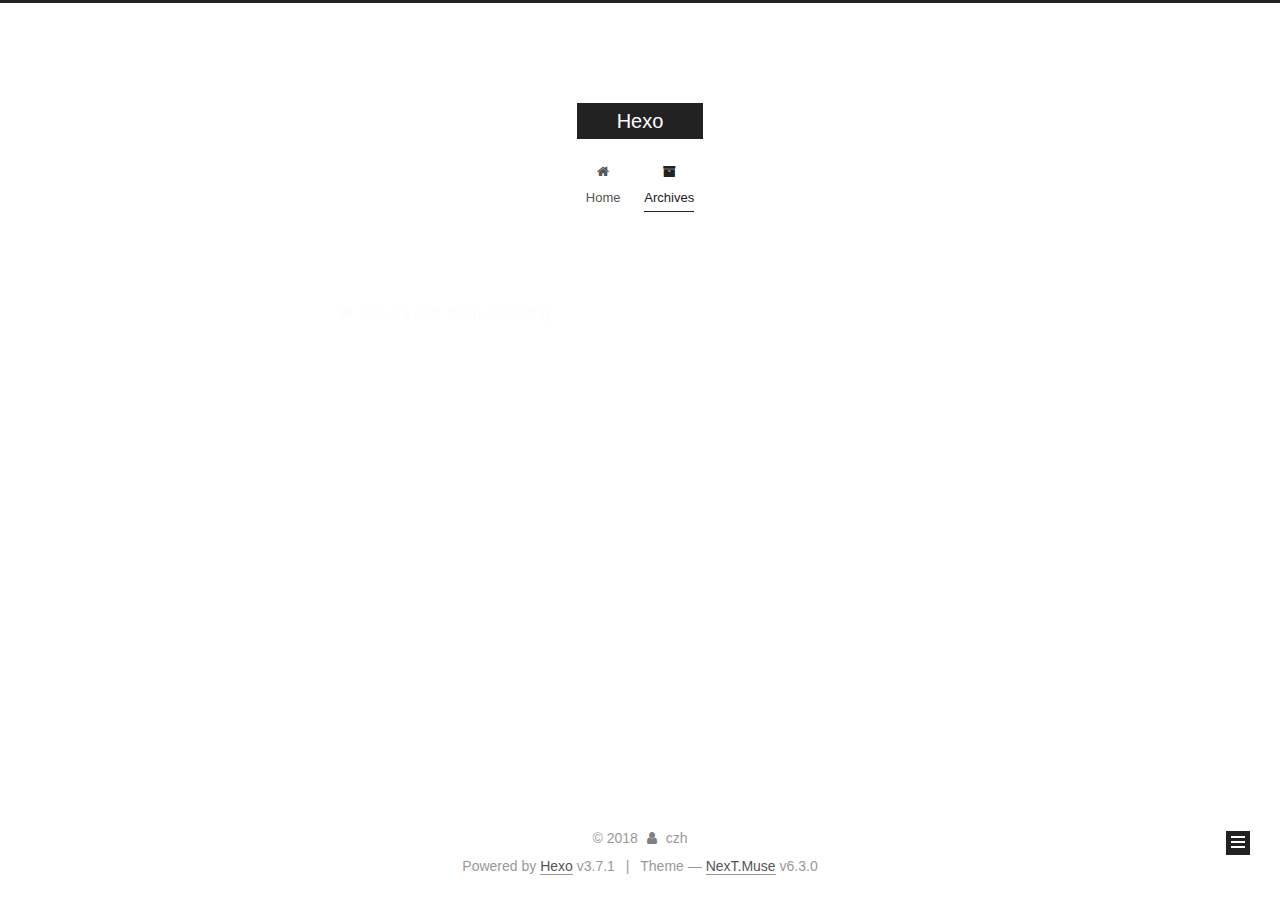
<file: archives/index.html>
<!DOCTYPE html>












  


<html class="theme-next muse use-motion" lang="">
<head>
  <meta charset="UTF-8"/>
<meta http-equiv="X-UA-Compatible" content="IE=edge" />
<meta name="viewport" content="width=device-width, initial-scale=1, maximum-scale=2"/>
<meta name="theme-color" content="#222">












<meta http-equiv="Cache-Control" content="no-transform" />
<meta http-equiv="Cache-Control" content="no-siteapp" />






















<link href="/lib/font-awesome/css/font-awesome.min.css?v=4.6.2" rel="stylesheet" type="text/css" />

<link href="/css/main.css?v=6.3.0" rel="stylesheet" type="text/css" />


  <link rel="apple-touch-icon" sizes="180x180" href="/images/apple-touch-icon-next.png?v=6.3.0">


  <link rel="icon" type="image/png" sizes="32x32" href="/images/favicon-32x32-next.png?v=6.3.0">


  <link rel="icon" type="image/png" sizes="16x16" href="/images/favicon-16x16-next.png?v=6.3.0">


  <link rel="mask-icon" href="/images/logo.svg?v=6.3.0" color="#222">









<script type="text/javascript" id="hexo.configurations">
  var NexT = window.NexT || {};
  var CONFIG = {
    root: '/',
    scheme: 'Muse',
    version: '6.3.0',
    sidebar: {"position":"left","display":"post","offset":12,"b2t":false,"scrollpercent":false,"onmobile":false},
    fancybox: false,
    fastclick: false,
    lazyload: false,
    tabs: true,
    motion: {"enable":true,"async":false,"transition":{"post_block":"fadeIn","post_header":"slideDownIn","post_body":"slideDownIn","coll_header":"slideLeftIn","sidebar":"slideUpIn"}},
    algolia: {
      applicationID: '',
      apiKey: '',
      indexName: '',
      hits: {"per_page":10},
      labels: {"input_placeholder":"Search for Posts","hits_empty":"We didn't find any results for the search: ${query}","hits_stats":"${hits} results found in ${time} ms"}
    }
  };
</script>


  




  <meta property="og:type" content="website">
<meta property="og:title" content="Hexo">
<meta property="og:url" content="http://yoursite.com/archives/index.html">
<meta property="og:site_name" content="Hexo">
<meta property="og:locale" content="default">
<meta name="twitter:card" content="summary">
<meta name="twitter:title" content="Hexo">






  <link rel="canonical" href="http://yoursite.com/archives/"/>



<script type="text/javascript" id="page.configurations">
  CONFIG.page = {
    sidebar: "",
  };
</script>

  <title>Archive | Hexo</title>
  









  <noscript>
  <style type="text/css">
    .use-motion .motion-element,
    .use-motion .brand,
    .use-motion .menu-item,
    .sidebar-inner,
    .use-motion .post-block,
    .use-motion .pagination,
    .use-motion .comments,
    .use-motion .post-header,
    .use-motion .post-body,
    .use-motion .collection-title { opacity: initial; }

    .use-motion .logo,
    .use-motion .site-title,
    .use-motion .site-subtitle {
      opacity: initial;
      top: initial;
    }

    .use-motion {
      .logo-line-before i { left: initial; }
      .logo-line-after i { right: initial; }
    }
  </style>
</noscript>

</head>

<body itemscope itemtype="http://schema.org/WebPage" lang="default">

  
  
    
  

  <div class="container sidebar-position-left page-archive">
    <div class="headband"></div>

    <header id="header" class="header" itemscope itemtype="http://schema.org/WPHeader">
      <div class="header-inner"><div class="site-brand-wrapper">
  <div class="site-meta ">
    

    <div class="custom-logo-site-title">
      <a href="/" class="brand" rel="start">
        <span class="logo-line-before"><i></i></span>
        <span class="site-title">Hexo</span>
        <span class="logo-line-after"><i></i></span>
      </a>
    </div>
    
  </div>

  <div class="site-nav-toggle">
    <button aria-label="Toggle navigation bar">
      <span class="btn-bar"></span>
      <span class="btn-bar"></span>
      <span class="btn-bar"></span>
    </button>
  </div>
</div>



<nav class="site-nav">
  
    <ul id="menu" class="menu">
      
        
        
        
          
          <li class="menu-item menu-item-home">
    <a href="/" rel="section">
      <i class="menu-item-icon fa fa-fw fa-home"></i> <br />Home</a>
  </li>
        
        
        
          
          <li class="menu-item menu-item-archives menu-item-active">
    <a href="/archives/" rel="section">
      <i class="menu-item-icon fa fa-fw fa-archive"></i> <br />Archives</a>
  </li>

      
      
    </ul>
  

  
    

    
    
      
      
    
      
      
    
    

  


  

  
</nav>



  



</div>
    </header>

    


    <main id="main" class="main">
      <div class="main-inner">
        <div class="content-wrap">
          
          <div id="content" class="content">
            

  
  
  
  <div class="post-block archive">
    <div id="posts" class="posts-collapse">
      <span class="archive-move-on"></span>

      
      <span class="archive-page-counter">
        
        
        
          
        
        Um..! 1 post. Keep on posting.
      </span>
      

      

        
        
        

        
          
          <div class="collection-title">
            <h1 class="archive-year" id="archive-year-2018">2018</h1>
          </div>
        
        

        

  <article class="post post-type-normal" itemscope itemtype="http://schema.org/Article">
    <header class="post-header">

      <h2 class="post-title">
        
            <a class="post-title-link" href="/2018/05/28/hello-world/" itemprop="url">
              
                <span itemprop="name">Hello World</span>
              
            </a>
        
      </h2>

      <div class="post-meta">
        <time class="post-time" itemprop="dateCreated"
              datetime="2018-05-28T22:00:55+08:00"
              content="2018-05-28" >
          05-28
        </time>
      </div>

    </header>
  </article>



      

    </div>
  </div>
  
  
  

  



          </div>
          

        </div>
        
          
  
  <div class="sidebar-toggle">
    <div class="sidebar-toggle-line-wrap">
      <span class="sidebar-toggle-line sidebar-toggle-line-first"></span>
      <span class="sidebar-toggle-line sidebar-toggle-line-middle"></span>
      <span class="sidebar-toggle-line sidebar-toggle-line-last"></span>
    </div>
  </div>

  <aside id="sidebar" class="sidebar">
    
    <div class="sidebar-inner">

      

      

      <section class="site-overview-wrap sidebar-panel sidebar-panel-active">
        <div class="site-overview">
          <div class="site-author motion-element" itemprop="author" itemscope itemtype="http://schema.org/Person">
            
              <p class="site-author-name" itemprop="name">czh</p>
              <p class="site-description motion-element" itemprop="description"></p>
          </div>

          
            <nav class="site-state motion-element">
              
                <div class="site-state-item site-state-posts">
                
                  <a href="/archives/">
                
                    <span class="site-state-item-count">1</span>
                    <span class="site-state-item-name">posts</span>
                  </a>
                </div>
              

              

              
            </nav>
          

          

          

          
          

          
          

          
            
          
          

        </div>
      </section>

      

      

    </div>
  </aside>


        
      </div>
    </main>

    <footer id="footer" class="footer">
      <div class="footer-inner">
        <div class="copyright">&copy; <span itemprop="copyrightYear">2018</span>
  <span class="with-love" id="animate">
    <i class="fa fa-user"></i>
  </span>
  <span class="author" itemprop="copyrightHolder">czh</span>

  

  
</div>




  <div class="powered-by">Powered by <a class="theme-link" target="_blank" href="https://hexo.io">Hexo</a> v3.7.1</div>



  <span class="post-meta-divider">|</span>



  <div class="theme-info">Theme &mdash; <a class="theme-link" target="_blank" href="https://github.com/theme-next/hexo-theme-next">NexT.Muse</a> v6.3.0</div>




        








        
      </div>
    </footer>

    
      <div class="back-to-top">
        <i class="fa fa-arrow-up"></i>
        
      </div>
    

    

  </div>

  

<script type="text/javascript">
  if (Object.prototype.toString.call(window.Promise) !== '[object Function]') {
    window.Promise = null;
  }
</script>


























  
  
    <script type="text/javascript" src="/lib/jquery/index.js?v=2.1.3"></script>
  

  
  
    <script type="text/javascript" src="/lib/velocity/velocity.min.js?v=1.2.1"></script>
  

  
  
    <script type="text/javascript" src="/lib/velocity/velocity.ui.min.js?v=1.2.1"></script>
  


  


  <script type="text/javascript" src="/js/src/utils.js?v=6.3.0"></script>

  <script type="text/javascript" src="/js/src/motion.js?v=6.3.0"></script>



  
  

  

  


  <script type="text/javascript" src="/js/src/bootstrap.js?v=6.3.0"></script>



  



	





  





  










  





  

  

  

  

  
  

  

  

  

  

  

</body>
</html>
</file>
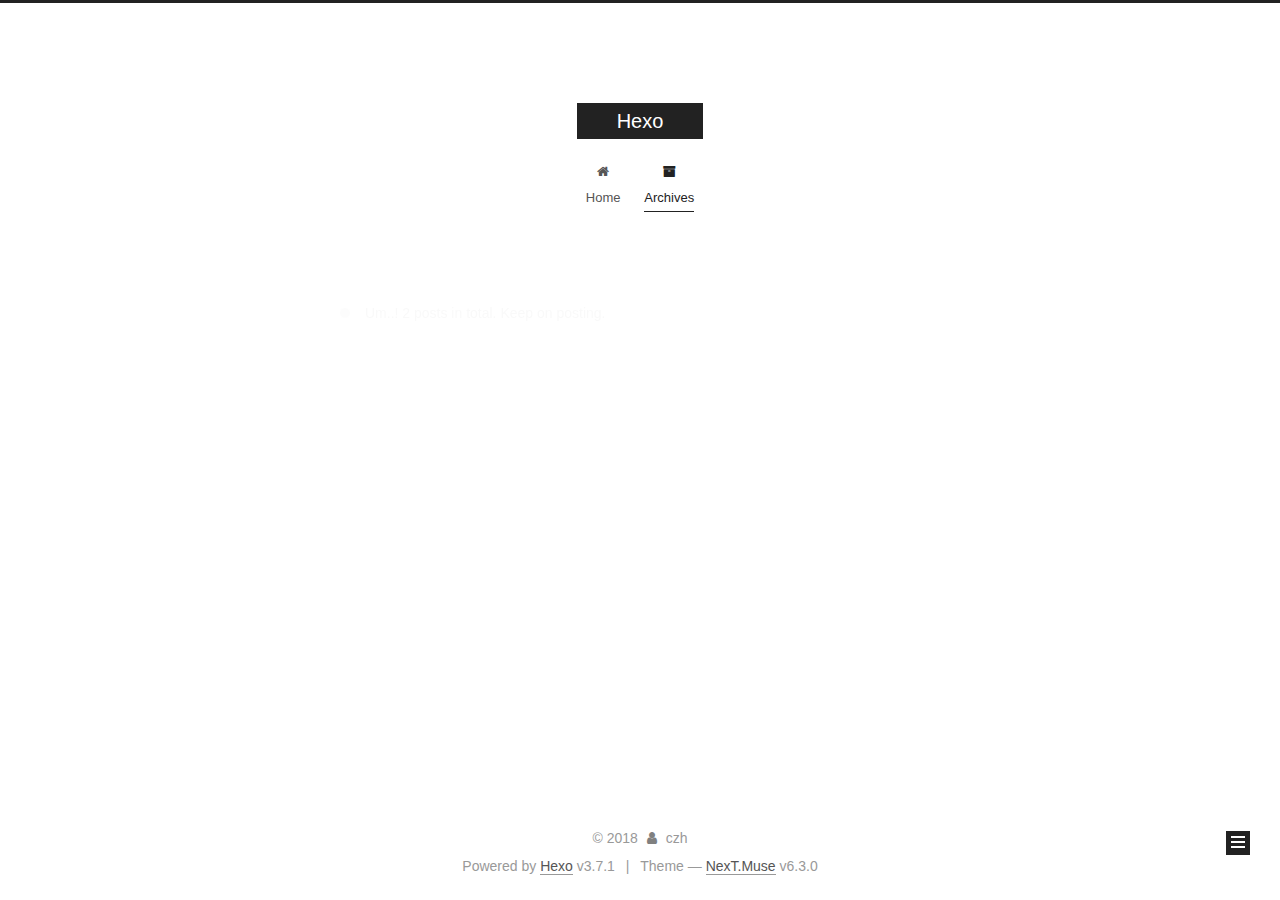
<file: archives/2018/index.html>
<!DOCTYPE html>












  


<html class="theme-next muse use-motion" lang="">
<head>
  <meta charset="UTF-8"/>
<meta http-equiv="X-UA-Compatible" content="IE=edge" />
<meta name="viewport" content="width=device-width, initial-scale=1, maximum-scale=2"/>
<meta name="theme-color" content="#222">












<meta http-equiv="Cache-Control" content="no-transform" />
<meta http-equiv="Cache-Control" content="no-siteapp" />






















<link href="/lib/font-awesome/css/font-awesome.min.css?v=4.6.2" rel="stylesheet" type="text/css" />

<link href="/css/main.css?v=6.3.0" rel="stylesheet" type="text/css" />


  <link rel="apple-touch-icon" sizes="180x180" href="/images/apple-touch-icon-next.png?v=6.3.0">


  <link rel="icon" type="image/png" sizes="32x32" href="/images/favicon-32x32-next.png?v=6.3.0">


  <link rel="icon" type="image/png" sizes="16x16" href="/images/favicon-16x16-next.png?v=6.3.0">


  <link rel="mask-icon" href="/images/logo.svg?v=6.3.0" color="#222">









<script type="text/javascript" id="hexo.configurations">
  var NexT = window.NexT || {};
  var CONFIG = {
    root: '/',
    scheme: 'Muse',
    version: '6.3.0',
    sidebar: {"position":"left","display":"post","offset":12,"b2t":false,"scrollpercent":false,"onmobile":false},
    fancybox: false,
    fastclick: false,
    lazyload: false,
    tabs: true,
    motion: {"enable":true,"async":false,"transition":{"post_block":"fadeIn","post_header":"slideDownIn","post_body":"slideDownIn","coll_header":"slideLeftIn","sidebar":"slideUpIn"}},
    algolia: {
      applicationID: '',
      apiKey: '',
      indexName: '',
      hits: {"per_page":10},
      labels: {"input_placeholder":"Search for Posts","hits_empty":"We didn't find any results for the search: ${query}","hits_stats":"${hits} results found in ${time} ms"}
    }
  };
</script>


  




  <meta property="og:type" content="website">
<meta property="og:title" content="Hexo">
<meta property="og:url" content="http://yoursite.com/archives/2018/index.html">
<meta property="og:site_name" content="Hexo">
<meta property="og:locale" content="default">
<meta name="twitter:card" content="summary">
<meta name="twitter:title" content="Hexo">






  <link rel="canonical" href="http://yoursite.com/archives/2018/"/>



<script type="text/javascript" id="page.configurations">
  CONFIG.page = {
    sidebar: "",
  };
</script>

  <title>Archive | Hexo</title>
  









  <noscript>
  <style type="text/css">
    .use-motion .motion-element,
    .use-motion .brand,
    .use-motion .menu-item,
    .sidebar-inner,
    .use-motion .post-block,
    .use-motion .pagination,
    .use-motion .comments,
    .use-motion .post-header,
    .use-motion .post-body,
    .use-motion .collection-title { opacity: initial; }

    .use-motion .logo,
    .use-motion .site-title,
    .use-motion .site-subtitle {
      opacity: initial;
      top: initial;
    }

    .use-motion {
      .logo-line-before i { left: initial; }
      .logo-line-after i { right: initial; }
    }
  </style>
</noscript>

</head>

<body itemscope itemtype="http://schema.org/WebPage" lang="default">

  
  
    
  

  <div class="container sidebar-position-left page-archive">
    <div class="headband"></div>

    <header id="header" class="header" itemscope itemtype="http://schema.org/WPHeader">
      <div class="header-inner"><div class="site-brand-wrapper">
  <div class="site-meta ">
    

    <div class="custom-logo-site-title">
      <a href="/" class="brand" rel="start">
        <span class="logo-line-before"><i></i></span>
        <span class="site-title">Hexo</span>
        <span class="logo-line-after"><i></i></span>
      </a>
    </div>
    
  </div>

  <div class="site-nav-toggle">
    <button aria-label="Toggle navigation bar">
      <span class="btn-bar"></span>
      <span class="btn-bar"></span>
      <span class="btn-bar"></span>
    </button>
  </div>
</div>



<nav class="site-nav">
  
    <ul id="menu" class="menu">
      
        
        
        
          
          <li class="menu-item menu-item-home">
    <a href="/" rel="section">
      <i class="menu-item-icon fa fa-fw fa-home"></i> <br />Home</a>
  </li>
        
        
        
          
          <li class="menu-item menu-item-archives menu-item-active">
    <a href="/archives/" rel="section">
      <i class="menu-item-icon fa fa-fw fa-archive"></i> <br />Archives</a>
  </li>

      
      
    </ul>
  

  
    

    
    
      
      
    
      
      
    
    

  


  

  
</nav>



  



</div>
    </header>

    


    <main id="main" class="main">
      <div class="main-inner">
        <div class="content-wrap">
          
          <div id="content" class="content">
            

  
  
  
  <div class="post-block archive">
    <div id="posts" class="posts-collapse">
      <span class="archive-move-on"></span>

      
      <span class="archive-page-counter">
        
        
        
          
        
        Um..! 2 posts in total. Keep on posting.
      </span>
      

      

        
        
        

        
          
          <div class="collection-title">
            <h1 class="archive-year" id="archive-year-2018">2018</h1>
          </div>
        
        

        

  <article class="post post-type-normal" itemscope itemtype="http://schema.org/Article">
    <header class="post-header">

      <h2 class="post-title">
        
            <a class="post-title-link" href="/2018/05/31/third-try/" itemprop="url">
              
                <span itemprop="name">third try </span>
              
            </a>
        
      </h2>

      <div class="post-meta">
        <time class="post-time" itemprop="dateCreated"
              datetime="2018-05-31T16:05:01+08:00"
              content="2018-05-31" >
          05-31
        </time>
      </div>

    </header>
  </article>



      

        
        
        

        
        

        

  <article class="post post-type-normal" itemscope itemtype="http://schema.org/Article">
    <header class="post-header">

      <h2 class="post-title">
        
            <a class="post-title-link" href="/2018/05/28/hello-world/" itemprop="url">
              
                <span itemprop="name">Hello World</span>
              
            </a>
        
      </h2>

      <div class="post-meta">
        <time class="post-time" itemprop="dateCreated"
              datetime="2018-05-28T22:00:55+08:00"
              content="2018-05-28" >
          05-28
        </time>
      </div>

    </header>
  </article>



      

    </div>
  </div>
  
  
  

  



          </div>
          

        </div>
        
          
  
  <div class="sidebar-toggle">
    <div class="sidebar-toggle-line-wrap">
      <span class="sidebar-toggle-line sidebar-toggle-line-first"></span>
      <span class="sidebar-toggle-line sidebar-toggle-line-middle"></span>
      <span class="sidebar-toggle-line sidebar-toggle-line-last"></span>
    </div>
  </div>

  <aside id="sidebar" class="sidebar">
    
    <div class="sidebar-inner">

      

      

      <section class="site-overview-wrap sidebar-panel sidebar-panel-active">
        <div class="site-overview">
          <div class="site-author motion-element" itemprop="author" itemscope itemtype="http://schema.org/Person">
            
              <p class="site-author-name" itemprop="name">czh</p>
              <p class="site-description motion-element" itemprop="description"></p>
          </div>

          
            <nav class="site-state motion-element">
              
                <div class="site-state-item site-state-posts">
                
                  <a href="/archives/">
                
                    <span class="site-state-item-count">2</span>
                    <span class="site-state-item-name">posts</span>
                  </a>
                </div>
              

              

              
            </nav>
          

          

          

          
          

          
          

          
            
          
          

        </div>
      </section>

      

      

    </div>
  </aside>


        
      </div>
    </main>

    <footer id="footer" class="footer">
      <div class="footer-inner">
        <div class="copyright">&copy; <span itemprop="copyrightYear">2018</span>
  <span class="with-love" id="animate">
    <i class="fa fa-user"></i>
  </span>
  <span class="author" itemprop="copyrightHolder">czh</span>

  

  
</div>




  <div class="powered-by">Powered by <a class="theme-link" target="_blank" href="https://hexo.io">Hexo</a> v3.7.1</div>



  <span class="post-meta-divider">|</span>



  <div class="theme-info">Theme &mdash; <a class="theme-link" target="_blank" href="https://github.com/theme-next/hexo-theme-next">NexT.Muse</a> v6.3.0</div>




        








        
      </div>
    </footer>

    
      <div class="back-to-top">
        <i class="fa fa-arrow-up"></i>
        
      </div>
    

    

  </div>

  

<script type="text/javascript">
  if (Object.prototype.toString.call(window.Promise) !== '[object Function]') {
    window.Promise = null;
  }
</script>


























  
  
    <script type="text/javascript" src="/lib/jquery/index.js?v=2.1.3"></script>
  

  
  
    <script type="text/javascript" src="/lib/velocity/velocity.min.js?v=1.2.1"></script>
  

  
  
    <script type="text/javascript" src="/lib/velocity/velocity.ui.min.js?v=1.2.1"></script>
  


  


  <script type="text/javascript" src="/js/src/utils.js?v=6.3.0"></script>

  <script type="text/javascript" src="/js/src/motion.js?v=6.3.0"></script>



  
  

  

  


  <script type="text/javascript" src="/js/src/bootstrap.js?v=6.3.0"></script>



  



	





  





  










  





  

  

  

  

  
  

  

  

  

  

  

</body>
</html>
</file>
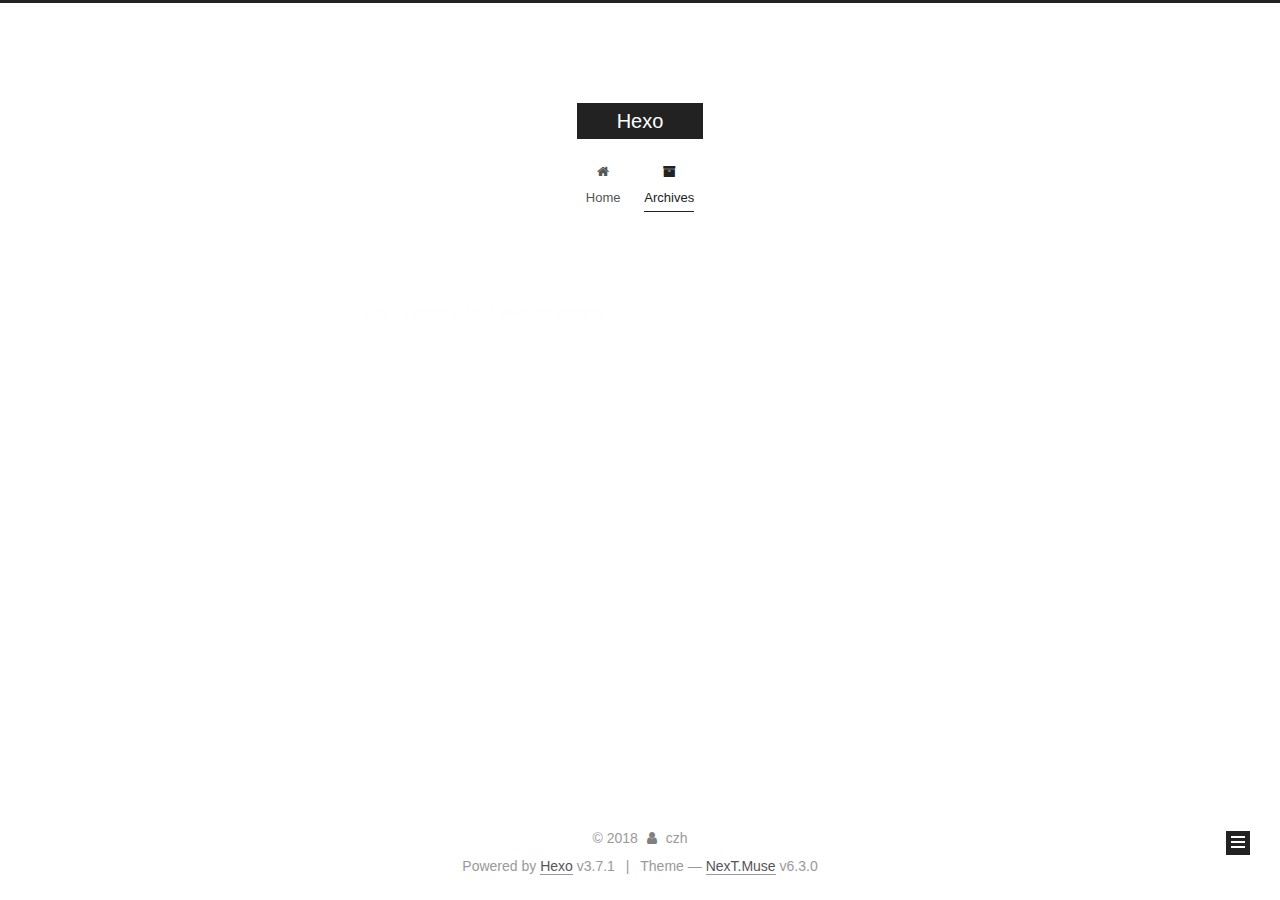
<file: archives/2018/05/index.html>
<!DOCTYPE html>












  


<html class="theme-next muse use-motion" lang="">
<head>
  <meta charset="UTF-8"/>
<meta http-equiv="X-UA-Compatible" content="IE=edge" />
<meta name="viewport" content="width=device-width, initial-scale=1, maximum-scale=2"/>
<meta name="theme-color" content="#222">












<meta http-equiv="Cache-Control" content="no-transform" />
<meta http-equiv="Cache-Control" content="no-siteapp" />






















<link href="/lib/font-awesome/css/font-awesome.min.css?v=4.6.2" rel="stylesheet" type="text/css" />

<link href="/css/main.css?v=6.3.0" rel="stylesheet" type="text/css" />


  <link rel="apple-touch-icon" sizes="180x180" href="/images/apple-touch-icon-next.png?v=6.3.0">


  <link rel="icon" type="image/png" sizes="32x32" href="/images/favicon-32x32-next.png?v=6.3.0">


  <link rel="icon" type="image/png" sizes="16x16" href="/images/favicon-16x16-next.png?v=6.3.0">


  <link rel="mask-icon" href="/images/logo.svg?v=6.3.0" color="#222">









<script type="text/javascript" id="hexo.configurations">
  var NexT = window.NexT || {};
  var CONFIG = {
    root: '/',
    scheme: 'Muse',
    version: '6.3.0',
    sidebar: {"position":"left","display":"post","offset":12,"b2t":false,"scrollpercent":false,"onmobile":false},
    fancybox: false,
    fastclick: false,
    lazyload: false,
    tabs: true,
    motion: {"enable":true,"async":false,"transition":{"post_block":"fadeIn","post_header":"slideDownIn","post_body":"slideDownIn","coll_header":"slideLeftIn","sidebar":"slideUpIn"}},
    algolia: {
      applicationID: '',
      apiKey: '',
      indexName: '',
      hits: {"per_page":10},
      labels: {"input_placeholder":"Search for Posts","hits_empty":"We didn't find any results for the search: ${query}","hits_stats":"${hits} results found in ${time} ms"}
    }
  };
</script>


  




  <meta property="og:type" content="website">
<meta property="og:title" content="Hexo">
<meta property="og:url" content="http://yoursite.com/archives/2018/05/index.html">
<meta property="og:site_name" content="Hexo">
<meta property="og:locale" content="default">
<meta name="twitter:card" content="summary">
<meta name="twitter:title" content="Hexo">






  <link rel="canonical" href="http://yoursite.com/archives/2018/05/"/>



<script type="text/javascript" id="page.configurations">
  CONFIG.page = {
    sidebar: "",
  };
</script>

  <title>Archive | Hexo</title>
  









  <noscript>
  <style type="text/css">
    .use-motion .motion-element,
    .use-motion .brand,
    .use-motion .menu-item,
    .sidebar-inner,
    .use-motion .post-block,
    .use-motion .pagination,
    .use-motion .comments,
    .use-motion .post-header,
    .use-motion .post-body,
    .use-motion .collection-title { opacity: initial; }

    .use-motion .logo,
    .use-motion .site-title,
    .use-motion .site-subtitle {
      opacity: initial;
      top: initial;
    }

    .use-motion {
      .logo-line-before i { left: initial; }
      .logo-line-after i { right: initial; }
    }
  </style>
</noscript>

</head>

<body itemscope itemtype="http://schema.org/WebPage" lang="default">

  
  
    
  

  <div class="container sidebar-position-left page-archive">
    <div class="headband"></div>

    <header id="header" class="header" itemscope itemtype="http://schema.org/WPHeader">
      <div class="header-inner"><div class="site-brand-wrapper">
  <div class="site-meta ">
    

    <div class="custom-logo-site-title">
      <a href="/" class="brand" rel="start">
        <span class="logo-line-before"><i></i></span>
        <span class="site-title">Hexo</span>
        <span class="logo-line-after"><i></i></span>
      </a>
    </div>
    
  </div>

  <div class="site-nav-toggle">
    <button aria-label="Toggle navigation bar">
      <span class="btn-bar"></span>
      <span class="btn-bar"></span>
      <span class="btn-bar"></span>
    </button>
  </div>
</div>



<nav class="site-nav">
  
    <ul id="menu" class="menu">
      
        
        
        
          
          <li class="menu-item menu-item-home">
    <a href="/" rel="section">
      <i class="menu-item-icon fa fa-fw fa-home"></i> <br />Home</a>
  </li>
        
        
        
          
          <li class="menu-item menu-item-archives menu-item-active">
    <a href="/archives/" rel="section">
      <i class="menu-item-icon fa fa-fw fa-archive"></i> <br />Archives</a>
  </li>

      
      
    </ul>
  

  
    

    
    
      
      
    
      
      
    
    

  


  

  
</nav>



  



</div>
    </header>

    


    <main id="main" class="main">
      <div class="main-inner">
        <div class="content-wrap">
          
          <div id="content" class="content">
            

  
  
  
  <div class="post-block archive">
    <div id="posts" class="posts-collapse">
      <span class="archive-move-on"></span>

      
      <span class="archive-page-counter">
        
        
        
          
        
        Um..! 2 posts in total. Keep on posting.
      </span>
      

      

        
        
        

        
          
          <div class="collection-title">
            <h1 class="archive-year" id="archive-year-2018">2018</h1>
          </div>
        
        

        

  <article class="post post-type-normal" itemscope itemtype="http://schema.org/Article">
    <header class="post-header">

      <h2 class="post-title">
        
            <a class="post-title-link" href="/2018/05/31/third-try/" itemprop="url">
              
                <span itemprop="name">third try </span>
              
            </a>
        
      </h2>

      <div class="post-meta">
        <time class="post-time" itemprop="dateCreated"
              datetime="2018-05-31T16:05:01+08:00"
              content="2018-05-31" >
          05-31
        </time>
      </div>

    </header>
  </article>



      

        
        
        

        
        

        

  <article class="post post-type-normal" itemscope itemtype="http://schema.org/Article">
    <header class="post-header">

      <h2 class="post-title">
        
            <a class="post-title-link" href="/2018/05/28/hello-world/" itemprop="url">
              
                <span itemprop="name">Hello World</span>
              
            </a>
        
      </h2>

      <div class="post-meta">
        <time class="post-time" itemprop="dateCreated"
              datetime="2018-05-28T22:00:55+08:00"
              content="2018-05-28" >
          05-28
        </time>
      </div>

    </header>
  </article>



      

    </div>
  </div>
  
  
  

  



          </div>
          

        </div>
        
          
  
  <div class="sidebar-toggle">
    <div class="sidebar-toggle-line-wrap">
      <span class="sidebar-toggle-line sidebar-toggle-line-first"></span>
      <span class="sidebar-toggle-line sidebar-toggle-line-middle"></span>
      <span class="sidebar-toggle-line sidebar-toggle-line-last"></span>
    </div>
  </div>

  <aside id="sidebar" class="sidebar">
    
    <div class="sidebar-inner">

      

      

      <section class="site-overview-wrap sidebar-panel sidebar-panel-active">
        <div class="site-overview">
          <div class="site-author motion-element" itemprop="author" itemscope itemtype="http://schema.org/Person">
            
              <p class="site-author-name" itemprop="name">czh</p>
              <p class="site-description motion-element" itemprop="description"></p>
          </div>

          
            <nav class="site-state motion-element">
              
                <div class="site-state-item site-state-posts">
                
                  <a href="/archives/">
                
                    <span class="site-state-item-count">2</span>
                    <span class="site-state-item-name">posts</span>
                  </a>
                </div>
              

              

              
            </nav>
          

          

          

          
          

          
          

          
            
          
          

        </div>
      </section>

      

      

    </div>
  </aside>


        
      </div>
    </main>

    <footer id="footer" class="footer">
      <div class="footer-inner">
        <div class="copyright">&copy; <span itemprop="copyrightYear">2018</span>
  <span class="with-love" id="animate">
    <i class="fa fa-user"></i>
  </span>
  <span class="author" itemprop="copyrightHolder">czh</span>

  

  
</div>




  <div class="powered-by">Powered by <a class="theme-link" target="_blank" href="https://hexo.io">Hexo</a> v3.7.1</div>



  <span class="post-meta-divider">|</span>



  <div class="theme-info">Theme &mdash; <a class="theme-link" target="_blank" href="https://github.com/theme-next/hexo-theme-next">NexT.Muse</a> v6.3.0</div>




        








        
      </div>
    </footer>

    
      <div class="back-to-top">
        <i class="fa fa-arrow-up"></i>
        
      </div>
    

    

  </div>

  

<script type="text/javascript">
  if (Object.prototype.toString.call(window.Promise) !== '[object Function]') {
    window.Promise = null;
  }
</script>


























  
  
    <script type="text/javascript" src="/lib/jquery/index.js?v=2.1.3"></script>
  

  
  
    <script type="text/javascript" src="/lib/velocity/velocity.min.js?v=1.2.1"></script>
  

  
  
    <script type="text/javascript" src="/lib/velocity/velocity.ui.min.js?v=1.2.1"></script>
  


  


  <script type="text/javascript" src="/js/src/utils.js?v=6.3.0"></script>

  <script type="text/javascript" src="/js/src/motion.js?v=6.3.0"></script>



  
  

  

  


  <script type="text/javascript" src="/js/src/bootstrap.js?v=6.3.0"></script>



  



	





  





  










  





  

  

  

  

  
  

  

  

  

  

  

</body>
</html>
</file>
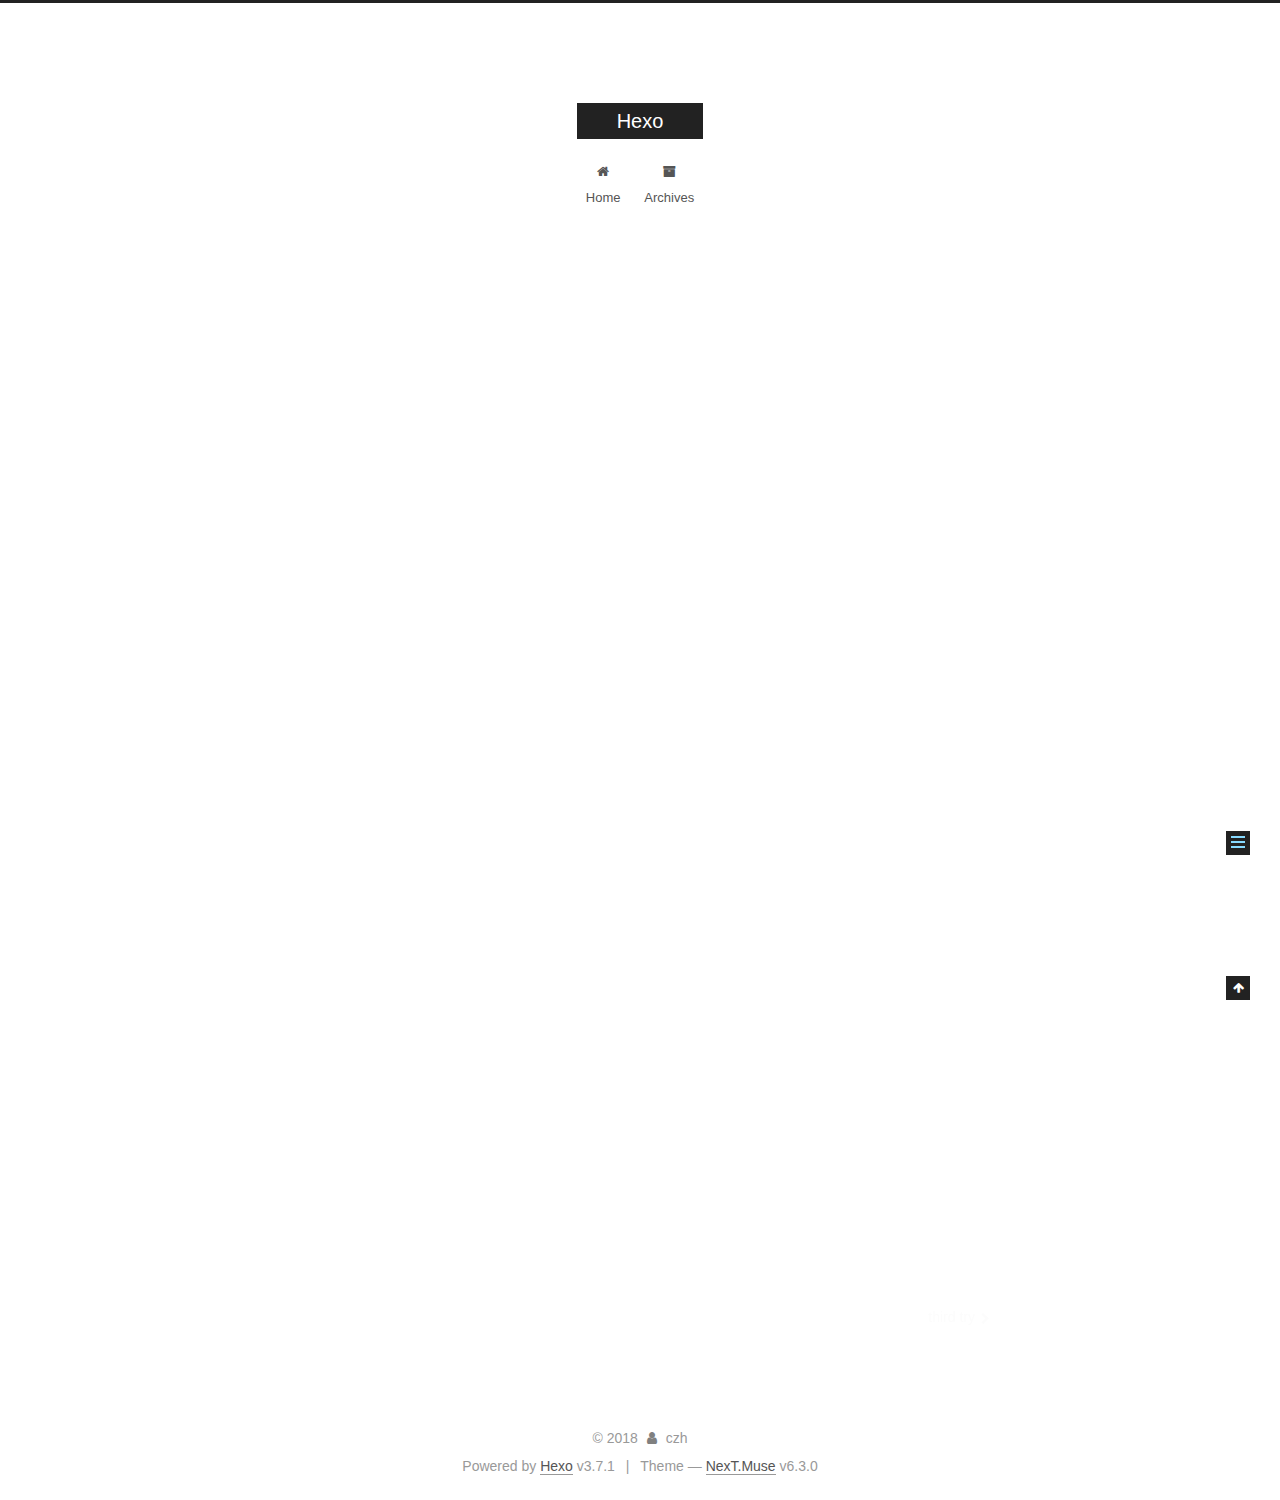
<file: 2018/05/28/hello-world/index.html>
<!DOCTYPE html>












  


<html class="theme-next muse use-motion" lang="">
<head>
  <meta charset="UTF-8"/>
<meta http-equiv="X-UA-Compatible" content="IE=edge" />
<meta name="viewport" content="width=device-width, initial-scale=1, maximum-scale=2"/>
<meta name="theme-color" content="#222">












<meta http-equiv="Cache-Control" content="no-transform" />
<meta http-equiv="Cache-Control" content="no-siteapp" />






















<link href="/lib/font-awesome/css/font-awesome.min.css?v=4.6.2" rel="stylesheet" type="text/css" />

<link href="/css/main.css?v=6.3.0" rel="stylesheet" type="text/css" />


  <link rel="apple-touch-icon" sizes="180x180" href="/images/apple-touch-icon-next.png?v=6.3.0">


  <link rel="icon" type="image/png" sizes="32x32" href="/images/favicon-32x32-next.png?v=6.3.0">


  <link rel="icon" type="image/png" sizes="16x16" href="/images/favicon-16x16-next.png?v=6.3.0">


  <link rel="mask-icon" href="/images/logo.svg?v=6.3.0" color="#222">









<script type="text/javascript" id="hexo.configurations">
  var NexT = window.NexT || {};
  var CONFIG = {
    root: '/',
    scheme: 'Muse',
    version: '6.3.0',
    sidebar: {"position":"left","display":"post","offset":12,"b2t":false,"scrollpercent":false,"onmobile":false},
    fancybox: false,
    fastclick: false,
    lazyload: false,
    tabs: true,
    motion: {"enable":true,"async":false,"transition":{"post_block":"fadeIn","post_header":"slideDownIn","post_body":"slideDownIn","coll_header":"slideLeftIn","sidebar":"slideUpIn"}},
    algolia: {
      applicationID: '',
      apiKey: '',
      indexName: '',
      hits: {"per_page":10},
      labels: {"input_placeholder":"Search for Posts","hits_empty":"We didn't find any results for the search: ${query}","hits_stats":"${hits} results found in ${time} ms"}
    }
  };
</script>


  




  <meta name="description" content="Welcome to Hexo! This is your very first post. Check documentation for more info. If you get any problems when using Hexo, you can find the answer in troubleshooting or you can ask me on GitHub. Quick">
<meta property="og:type" content="article">
<meta property="og:title" content="Hello World">
<meta property="og:url" content="http://yoursite.com/2018/05/28/hello-world/index.html">
<meta property="og:site_name" content="Hexo">
<meta property="og:description" content="Welcome to Hexo! This is your very first post. Check documentation for more info. If you get any problems when using Hexo, you can find the answer in troubleshooting or you can ask me on GitHub. Quick">
<meta property="og:locale" content="default">
<meta property="og:updated_time" content="2018-05-28T14:00:55.000Z">
<meta name="twitter:card" content="summary">
<meta name="twitter:title" content="Hello World">
<meta name="twitter:description" content="Welcome to Hexo! This is your very first post. Check documentation for more info. If you get any problems when using Hexo, you can find the answer in troubleshooting or you can ask me on GitHub. Quick">






  <link rel="canonical" href="http://yoursite.com/2018/05/28/hello-world/"/>



<script type="text/javascript" id="page.configurations">
  CONFIG.page = {
    sidebar: "",
  };
</script>

  <title>Hello World | Hexo</title>
  









  <noscript>
  <style type="text/css">
    .use-motion .motion-element,
    .use-motion .brand,
    .use-motion .menu-item,
    .sidebar-inner,
    .use-motion .post-block,
    .use-motion .pagination,
    .use-motion .comments,
    .use-motion .post-header,
    .use-motion .post-body,
    .use-motion .collection-title { opacity: initial; }

    .use-motion .logo,
    .use-motion .site-title,
    .use-motion .site-subtitle {
      opacity: initial;
      top: initial;
    }

    .use-motion {
      .logo-line-before i { left: initial; }
      .logo-line-after i { right: initial; }
    }
  </style>
</noscript>

</head>

<body itemscope itemtype="http://schema.org/WebPage" lang="default">

  
  
    
  

  <div class="container sidebar-position-left page-post-detail">
    <div class="headband"></div>

    <header id="header" class="header" itemscope itemtype="http://schema.org/WPHeader">
      <div class="header-inner"><div class="site-brand-wrapper">
  <div class="site-meta ">
    

    <div class="custom-logo-site-title">
      <a href="/" class="brand" rel="start">
        <span class="logo-line-before"><i></i></span>
        <span class="site-title">Hexo</span>
        <span class="logo-line-after"><i></i></span>
      </a>
    </div>
    
  </div>

  <div class="site-nav-toggle">
    <button aria-label="Toggle navigation bar">
      <span class="btn-bar"></span>
      <span class="btn-bar"></span>
      <span class="btn-bar"></span>
    </button>
  </div>
</div>



<nav class="site-nav">
  
    <ul id="menu" class="menu">
      
        
        
        
          
          <li class="menu-item menu-item-home">
    <a href="/" rel="section">
      <i class="menu-item-icon fa fa-fw fa-home"></i> <br />Home</a>
  </li>
        
        
        
          
          <li class="menu-item menu-item-archives">
    <a href="/archives/" rel="section">
      <i class="menu-item-icon fa fa-fw fa-archive"></i> <br />Archives</a>
  </li>

      
      
    </ul>
  

  
    

  

  
</nav>



  



</div>
    </header>

    


    <main id="main" class="main">
      <div class="main-inner">
        <div class="content-wrap">
          
          <div id="content" class="content">
            

  <div id="posts" class="posts-expand">
    

  

  
  
  

  

  <article class="post post-type-normal" itemscope itemtype="http://schema.org/Article">
  
  
  
  <div class="post-block">
    <link itemprop="mainEntityOfPage" href="http://yoursite.com/2018/05/28/hello-world/">

    <span hidden itemprop="author" itemscope itemtype="http://schema.org/Person">
      <meta itemprop="name" content="czh">
      <meta itemprop="description" content="">
      <meta itemprop="image" content="/images/avatar.gif">
    </span>

    <span hidden itemprop="publisher" itemscope itemtype="http://schema.org/Organization">
      <meta itemprop="name" content="Hexo">
    </span>

    
      <header class="post-header">

        
        
          <h1 class="post-title" itemprop="name headline">Hello World
              
            
          </h1>
        

        <div class="post-meta">
          <span class="post-time">

            
            
            

            
              <span class="post-meta-item-icon">
                <i class="fa fa-calendar-o"></i>
              </span>
              
                <span class="post-meta-item-text">Posted on</span>
              

              
                
              

              <time title="Created: 2018-05-28 22:00:55" itemprop="dateCreated datePublished" datetime="2018-05-28T22:00:55+08:00">2018-05-28</time>
            

            
          </span>

          

          
            
          

          
          

          

          

          

        </div>
      </header>
    

    
    
    
    <div class="post-body" itemprop="articleBody">

      
      

      
        <p>Welcome to <a href="https://hexo.io/" target="_blank" rel="noopener">Hexo</a>! This is your very first post. Check <a href="https://hexo.io/docs/" target="_blank" rel="noopener">documentation</a> for more info. If you get any problems when using Hexo, you can find the answer in <a href="https://hexo.io/docs/troubleshooting.html" target="_blank" rel="noopener">troubleshooting</a> or you can ask me on <a href="https://github.com/hexojs/hexo/issues" target="_blank" rel="noopener">GitHub</a>.</p>
<h2 id="Quick-Start"><a href="#Quick-Start" class="headerlink" title="Quick Start"></a>Quick Start</h2><h3 id="Create-a-new-post"><a href="#Create-a-new-post" class="headerlink" title="Create a new post"></a>Create a new post</h3><figure class="highlight bash"><table><tr><td class="gutter"><pre><span class="line">1</span><br></pre></td><td class="code"><pre><span class="line">$ hexo new <span class="string">"My New Post"</span></span><br></pre></td></tr></table></figure>
<p>More info: <a href="https://hexo.io/docs/writing.html" target="_blank" rel="noopener">Writing</a></p>
<h3 id="Run-server"><a href="#Run-server" class="headerlink" title="Run server"></a>Run server</h3><figure class="highlight bash"><table><tr><td class="gutter"><pre><span class="line">1</span><br></pre></td><td class="code"><pre><span class="line">$ hexo server</span><br></pre></td></tr></table></figure>
<p>More info: <a href="https://hexo.io/docs/server.html" target="_blank" rel="noopener">Server</a></p>
<h3 id="Generate-static-files"><a href="#Generate-static-files" class="headerlink" title="Generate static files"></a>Generate static files</h3><figure class="highlight bash"><table><tr><td class="gutter"><pre><span class="line">1</span><br></pre></td><td class="code"><pre><span class="line">$ hexo generate</span><br></pre></td></tr></table></figure>
<p>More info: <a href="https://hexo.io/docs/generating.html" target="_blank" rel="noopener">Generating</a></p>
<h3 id="Deploy-to-remote-sites"><a href="#Deploy-to-remote-sites" class="headerlink" title="Deploy to remote sites"></a>Deploy to remote sites</h3><figure class="highlight bash"><table><tr><td class="gutter"><pre><span class="line">1</span><br></pre></td><td class="code"><pre><span class="line">$ hexo deploy</span><br></pre></td></tr></table></figure>
<p>More info: <a href="https://hexo.io/docs/deployment.html" target="_blank" rel="noopener">Deployment</a></p>

      
    </div>

    

    
    
    

    

    

    

    <footer class="post-footer">
      

      
      
      

      
        <div class="post-nav">
          <div class="post-nav-next post-nav-item">
            
          </div>

          <span class="post-nav-divider"></span>

          <div class="post-nav-prev post-nav-item">
            
              <a href="/2018/05/31/third-try/" rel="prev" title="third try ">
                third try  <i class="fa fa-chevron-right"></i>
              </a>
            
          </div>
        </div>
      

      
      
    </footer>
  </div>
  
  
  
  </article>



    <div class="post-spread">
      
    </div>
  </div>


          </div>
          

  



        </div>
        
          
  
  <div class="sidebar-toggle">
    <div class="sidebar-toggle-line-wrap">
      <span class="sidebar-toggle-line sidebar-toggle-line-first"></span>
      <span class="sidebar-toggle-line sidebar-toggle-line-middle"></span>
      <span class="sidebar-toggle-line sidebar-toggle-line-last"></span>
    </div>
  </div>

  <aside id="sidebar" class="sidebar">
    
    <div class="sidebar-inner">

      

      
        <ul class="sidebar-nav motion-element">
          <li class="sidebar-nav-toc sidebar-nav-active" data-target="post-toc-wrap">
            Table of Contents
          </li>
          <li class="sidebar-nav-overview" data-target="site-overview-wrap">
            Overview
          </li>
        </ul>
      

      <section class="site-overview-wrap sidebar-panel">
        <div class="site-overview">
          <div class="site-author motion-element" itemprop="author" itemscope itemtype="http://schema.org/Person">
            
              <p class="site-author-name" itemprop="name">czh</p>
              <p class="site-description motion-element" itemprop="description"></p>
          </div>

          
            <nav class="site-state motion-element">
              
                <div class="site-state-item site-state-posts">
                
                  <a href="/archives/">
                
                    <span class="site-state-item-count">2</span>
                    <span class="site-state-item-name">posts</span>
                  </a>
                </div>
              

              

              
            </nav>
          

          

          

          
          

          
          

          
            
          
          

        </div>
      </section>

      
      <!--noindex-->
        <section class="post-toc-wrap motion-element sidebar-panel sidebar-panel-active">
          <div class="post-toc">

            
              
            

            
              <div class="post-toc-content"><ol class="nav"><li class="nav-item nav-level-2"><a class="nav-link" href="#Quick-Start"><span class="nav-number">1.</span> <span class="nav-text">Quick Start</span></a><ol class="nav-child"><li class="nav-item nav-level-3"><a class="nav-link" href="#Create-a-new-post"><span class="nav-number">1.1.</span> <span class="nav-text">Create a new post</span></a></li><li class="nav-item nav-level-3"><a class="nav-link" href="#Run-server"><span class="nav-number">1.2.</span> <span class="nav-text">Run server</span></a></li><li class="nav-item nav-level-3"><a class="nav-link" href="#Generate-static-files"><span class="nav-number">1.3.</span> <span class="nav-text">Generate static files</span></a></li><li class="nav-item nav-level-3"><a class="nav-link" href="#Deploy-to-remote-sites"><span class="nav-number">1.4.</span> <span class="nav-text">Deploy to remote sites</span></a></li></ol></li></ol></div>
            

          </div>
        </section>
      <!--/noindex-->
      

      

    </div>
  </aside>


        
      </div>
    </main>

    <footer id="footer" class="footer">
      <div class="footer-inner">
        <div class="copyright">&copy; <span itemprop="copyrightYear">2018</span>
  <span class="with-love" id="animate">
    <i class="fa fa-user"></i>
  </span>
  <span class="author" itemprop="copyrightHolder">czh</span>

  

  
</div>




  <div class="powered-by">Powered by <a class="theme-link" target="_blank" href="https://hexo.io">Hexo</a> v3.7.1</div>



  <span class="post-meta-divider">|</span>



  <div class="theme-info">Theme &mdash; <a class="theme-link" target="_blank" href="https://github.com/theme-next/hexo-theme-next">NexT.Muse</a> v6.3.0</div>




        








        
      </div>
    </footer>

    
      <div class="back-to-top">
        <i class="fa fa-arrow-up"></i>
        
      </div>
    

    

  </div>

  

<script type="text/javascript">
  if (Object.prototype.toString.call(window.Promise) !== '[object Function]') {
    window.Promise = null;
  }
</script>


























  
  
    <script type="text/javascript" src="/lib/jquery/index.js?v=2.1.3"></script>
  

  
  
    <script type="text/javascript" src="/lib/velocity/velocity.min.js?v=1.2.1"></script>
  

  
  
    <script type="text/javascript" src="/lib/velocity/velocity.ui.min.js?v=1.2.1"></script>
  


  


  <script type="text/javascript" src="/js/src/utils.js?v=6.3.0"></script>

  <script type="text/javascript" src="/js/src/motion.js?v=6.3.0"></script>



  
  

  
  <script type="text/javascript" src="/js/src/scrollspy.js?v=6.3.0"></script>
<script type="text/javascript" src="/js/src/post-details.js?v=6.3.0"></script>



  


  <script type="text/javascript" src="/js/src/bootstrap.js?v=6.3.0"></script>



  



	





  





  










  





  

  

  

  

  
  

  

  

  

  

  

</body>
</html>
</file>
<file: css/main.css>
/* normalize.css v3.0.2 | MIT License | git.io/normalize */
html {
  font-family: sans-serif; /* 1 */
  -ms-text-size-adjust: 100%; /* 2 */
  -webkit-text-size-adjust: 100%; /* 2 */
}
body {
  margin: 0;
}
article,
aside,
details,
figcaption,
figure,
footer,
header,
hgroup,
main,
menu,
nav,
section,
summary {
  display: block;
}
audio,
canvas,
progress,
video {
  display: inline-block; /* 1 */
  vertical-align: baseline; /* 2 */
}
audio:not([controls]) {
  display: none;
  height: 0;
}
[hidden],
template {
  display: none;
}
a {
  background-color: transparent;
}
a:active,
a:hover {
  outline: 0;
}
abbr[title] {
  border-bottom: 1px dotted;
}
b,
strong {
  font-weight: bold;
}
dfn {
  font-style: italic;
}
h1 {
  font-size: 2em;
  margin: 0.67em 0;
}
mark {
  background: #ff0;
  color: #000;
}
small {
  font-size: 80%;
}
sub,
sup {
  font-size: 75%;
  line-height: 0;
  position: relative;
  vertical-align: baseline;
}
sup {
  top: -0.5em;
}
sub {
  bottom: -0.25em;
}
img {
  border: 0;
}
svg:not(:root) {
  overflow: hidden;
}
figure {
  margin: 1em 40px;
}
hr {
  -moz-box-sizing: content-box;
  box-sizing: content-box;
  height: 0;
}
pre {
  overflow: auto;
}
code,
kbd,
pre,
samp {
  font-family: monospace, monospace;
  font-size: 1em;
}
button,
input,
optgroup,
select,
textarea {
  color: inherit; /* 1 */
  font: inherit; /* 2 */
  margin: 0; /* 3 */
}
button {
  overflow: visible;
}
button,
select {
  text-transform: none;
}
button,
html input[type="button"],
input[type="reset"],
input[type="submit"] {
  -webkit-appearance: button; /* 2 */
  cursor: pointer; /* 3 */
}
button[disabled],
html input[disabled] {
  cursor: default;
}
button::-moz-focus-inner,
input::-moz-focus-inner {
  border: 0;
  padding: 0;
}
input {
  line-height: normal;
}
input[type="checkbox"],
input[type="radio"] {
  box-sizing: border-box; /* 1 */
  padding: 0; /* 2 */
}
input[type="number"]::-webkit-inner-spin-button,
input[type="number"]::-webkit-outer-spin-button {
  height: auto;
}
input[type="search"] {
  -webkit-appearance: textfield; /* 1 */
  -moz-box-sizing: content-box;
  -webkit-box-sizing: content-box; /* 2 */
  box-sizing: content-box;
}
input[type="search"]::-webkit-search-cancel-button,
input[type="search"]::-webkit-search-decoration {
  -webkit-appearance: none;
}
fieldset {
  border: 1px solid #c0c0c0;
  margin: 0 2px;
  padding: 0.35em 0.625em 0.75em;
}
legend {
  border: 0; /* 1 */
  padding: 0; /* 2 */
}
textarea {
  overflow: auto;
}
optgroup {
  font-weight: bold;
}
table {
  border-collapse: collapse;
  border-spacing: 0;
}
td,
th {
  padding: 0;
}
::selection {
  background: #262a30;
  color: #fff;
}
body {
  position: relative;
  font-family: 'Lato', "PingFang SC", "Microsoft YaHei", sans-serif;
  font-size: 14px;
  line-height: 2;
  color: #555;
  background: #fff;
}
@media (max-width: 767px) {
  body {
    padding-right: 0 !important;
  }
}
@media (min-width: 768px) and (max-width: 991px) {
  body {
    padding-right: 0 !important;
  }
}
@media (min-width: 1600px) {
  body {
    font-size: 16px;
  }
}
h1,
h2,
h3,
h4,
h5,
h6 {
  margin: 0;
  padding: 0;
  font-weight: bold;
  line-height: 1.5;
  font-family: 'Lato', "PingFang SC", "Microsoft YaHei", sans-serif;
}
h1,
h2,
h3,
h4,
h5,
h6 {
  margin: 20px 0 15px;
}
h1 {
  font-size: 22px;
}
@media (max-width: 767px) {
  h1 {
    font-size: 18px;
  }
}
h2 {
  font-size: 20px;
}
@media (max-width: 767px) {
  h2 {
    font-size: 16px;
  }
}
h3 {
  font-size: 18px;
}
@media (max-width: 767px) {
  h3 {
    font-size: 14px;
  }
}
h4 {
  font-size: 16px;
}
@media (max-width: 767px) {
  h4 {
    font-size: 12px;
  }
}
h5 {
  font-size: 14px;
}
@media (max-width: 767px) {
  h5 {
    font-size: 10px;
  }
}
h6 {
  font-size: 12px;
}
@media (max-width: 767px) {
  h6 {
    font-size: 8px;
  }
}
p {
  margin: 0 0 20px 0;
}
a {
  color: #555;
  text-decoration: none;
  outline: none;
  border-bottom: 1px solid #999;
  word-wrap: break-word;
}
a:hover {
  color: #222;
  border-bottom-color: #222;
}
blockquote {
  margin: 0;
  padding: 0;
}
img {
  display: block;
  margin: auto;
  max-width: 100%;
  height: auto;
}
hr {
  margin: 40px 0;
  height: 3px;
  border: none;
  background-color: #ddd;
  background-image: repeating-linear-gradient(-45deg, #fff, #fff 4px, transparent 4px, transparent 8px);
}
blockquote {
  padding: 0 15px;
  color: #666;
  border-left: 4px solid #ddd;
}
blockquote cite::before {
  content: "-";
  padding: 0 5px;
}
dt {
  font-weight: 700;
}
dd {
  margin: 0;
  padding: 0;
}
kbd {
  border: 1px solid #ccc;
  border-radius: 0.2em;
  box-shadow: 0.1em 0.1em 0.2em rgba(0,0,0,0.1);
  background-color: #f9f9f9;
  font-family: inherit;
  background-image: -webkit-linear-gradient(top, #eee, #fff, #eee);
  padding: 0.1em 0.3em;
  white-space: nowrap;
}
.text-left {
  text-align: left;
}
.text-center {
  text-align: center;
}
.text-right {
  text-align: right;
}
.text-justify {
  text-align: justify;
}
.text-nowrap {
  white-space: nowrap;
}
.text-lowercase {
  text-transform: lowercase;
}
.text-uppercase {
  text-transform: uppercase;
}
.text-capitalize {
  text-transform: capitalize;
}
.center-block {
  display: block;
  margin-left: auto;
  margin-right: auto;
}
.clearfix:before,
.clearfix:after {
  content: " ";
  display: table;
}
.clearfix:after {
  clear: both;
}
.pullquote {
  width: 45%;
}
.pullquote.left {
  float: left;
  margin-left: 5px;
  margin-right: 10px;
}
.pullquote.right {
  float: right;
  margin-left: 10px;
  margin-right: 5px;
}
.affix.affix.affix {
  position: fixed;
}
.translation {
  margin-top: -20px;
  font-size: 14px;
  color: #999;
}
.scrollbar-measure {
  width: 100px;
  height: 100px;
  overflow: scroll;
  position: absolute;
  top: -9999px;
}
.use-motion .motion-element {
  opacity: 0;
}
table {
  margin: 20px 0;
  width: 100%;
  border-collapse: collapse;
  border-spacing: 0;
  border: 1px solid #ddd;
  font-size: 14px;
  word-wrap: break-all;
}
table>tbody>tr:nth-of-type(odd) {
  background-color: #f9f9f9;
}
table>tbody>tr:hover {
  background-color: #f5f5f5;
}
caption,
th,
td {
  padding: 8px;
  text-align: left;
  vertical-align: middle;
  font-weight: normal;
}
th,
td {
  border-bottom: 3px solid #ddd;
  border-right: 1px solid #eee;
}
th {
  padding-bottom: 10px;
  font-weight: 700;
}
td {
  border-bottom-width: 1px;
}
html,
body {
  height: 100%;
}
.container {
  position: relative;
  min-height: 100%;
}
.header-inner {
  margin: 0 auto;
  padding: 100px 0 70px;
  width: 700px;
}
@media (min-width: 1600px) {
  .container .header-inner {
    width: 900px;
  }
}
.main {
  padding-bottom: 150px;
}
.main-inner {
  margin: 0 auto;
  width: 700px;
}
@media (min-width: 1600px) {
  .container .main-inner {
    width: 900px;
  }
}
.footer {
  position: absolute;
  left: 0;
  bottom: 0;
  width: 100%;
  min-height: 50px;
}
.footer-inner {
  box-sizing: border-box;
  margin: 20px auto;
  width: 700px;
}
@media (min-width: 1600px) {
  .container .footer-inner {
    width: 900px;
  }
}
pre,
.highlight {
  overflow: auto;
  margin: 20px 0;
  padding: 0;
  font-size: 14px;
  color: #4d4d4c;
  background: #f7f7f7;
  line-height: 1.6;
}
pre,
code {
  font-family: consolas, Menlo, "PingFang SC", "Microsoft YaHei", monospace;
}
code {
  padding: 2px 4px;
  word-wrap: break-word;
  color: #555;
  background: #eee;
  border-radius: 3px;
  font-size: 14px;
}
pre {
  padding: 10px;
}
pre code {
  padding: 0;
  color: #4d4d4c;
  background: none;
  text-shadow: none;
}
.highlight {
  border-radius: 1px;
}
.highlight pre {
  border: none;
  margin: 0;
  padding: 10px 0;
}
.highlight table {
  margin: 0;
  width: auto;
  border: none;
}
.highlight td {
  border: none;
  padding: 0;
}
.highlight figcaption {
  font-size: 1em;
  color: #4d4d4c;
  line-height: 1em;
  margin-bottom: 1em;
  margin: 0em;
  padding: 0.5em;
  background: #eee;
  border-bottom: 1px solid #e9e9e9;
}
.highlight figcaption:before,
.highlight figcaption:after {
  content: " ";
  display: table;
}
.highlight figcaption:after {
  clear: both;
}
.highlight figcaption a {
  float: right;
  color: #4d4d4c;
}
.highlight figcaption a:hover {
  border-bottom-color: #4d4d4c;
}
.highlight .gutter pre {
  padding-left: 10px;
  padding-right: 10px;
  color: #869194;
  text-align: right;
  background-color: #eff2f3;
}
.highlight .code pre {
  width: 100%;
  padding-left: 10px;
  padding-right: 10px;
  background-color: #f7f7f7;
}
.highlight .line {
  height: 20px;
}
.gutter {
  -webkit-user-select: none;
  -moz-user-select: none;
  -ms-user-select: none;
  user-select: none;
}
.gist table {
  width: auto;
}
.gist table td {
  border: none;
}
pre .deletion {
  background: #fdd;
}
pre .addition {
  background: #dfd;
}
pre .meta {
  color: #8959a8;
}
pre .comment {
  color: #8e908c;
}
pre .variable,
pre .attribute,
pre .tag,
pre .regexp,
pre .ruby .constant,
pre .xml .tag .title,
pre .xml .pi,
pre .xml .doctype,
pre .html .doctype,
pre .css .id,
pre .css .class,
pre .css .pseudo {
  color: #c82829;
}
pre .number,
pre .preprocessor,
pre .built_in,
pre .literal,
pre .params,
pre .constant,
pre .command {
  color: #f5871f;
}
pre .ruby .class .title,
pre .css .rules .attribute,
pre .string,
pre .value,
pre .inheritance,
pre .header,
pre .ruby .symbol,
pre .xml .cdata,
pre .special,
pre .number,
pre .formula {
  color: #718c00;
}
pre .title,
pre .css .hexcolor {
  color: #3e999f;
}
pre .function,
pre .python .decorator,
pre .python .title,
pre .ruby .function .title,
pre .ruby .title .keyword,
pre .perl .sub,
pre .javascript .title,
pre .coffeescript .title {
  color: #4271ae;
}
pre .keyword,
pre .javascript .function {
  color: #8959a8;
}
.full-image.full-image.full-image.full-image {
  border: none;
  max-width: 100%;
  width: auto;
  margin: 20px auto 25px;
}
.blockquote-center,
.page-home .post-type-quote blockquote,
.page-post-detail .post-type-quote blockquote {
  position: relative;
  margin: 40px 0;
  padding: 0;
  border-left: none;
  text-align: center;
}
.blockquote-center::before,
.page-home .post-type-quote blockquote::before,
.page-post-detail .post-type-quote blockquote::before,
.blockquote-center::after,
.page-home .post-type-quote blockquote::after,
.page-post-detail .post-type-quote blockquote::after {
  position: absolute;
  content: ' ';
  display: block;
  width: 100%;
  height: 24px;
  opacity: 0.2;
  background-repeat: no-repeat;
  background-position: 0 -6px;
  background-size: 22px 22px;
}
.blockquote-center::before,
.page-home .post-type-quote blockquote::before,
.page-post-detail .post-type-quote blockquote::before {
  top: -20px;
  background-image: url("../images/quote-l.svg");
  border-top: 1px solid #ccc;
}
.blockquote-center::after,
.page-home .post-type-quote blockquote::after,
.page-post-detail .post-type-quote blockquote::after {
  bottom: -20px;
  background-image: url("../images/quote-r.svg");
  border-bottom: 1px solid #ccc;
  background-position: 100% 8px;
}
.blockquote-center p,
.page-home .post-type-quote blockquote p,
.page-post-detail .post-type-quote blockquote p,
.blockquote-center div,
.page-home .post-type-quote blockquote div,
.page-post-detail .post-type-quote blockquote div {
  text-align: center;
}
.post .post-body .group-picture img {
  box-sizing: border-box;
  padding: 0 3px;
  border: none;
}
.post .group-picture-row {
  overflow: hidden;
  margin-top: 6px;
}
.post .group-picture-row:first-child {
  margin-top: 0;
}
.post .group-picture-column {
  float: left;
}
.page-post-detail .post-body .group-picture-column {
  float: none;
  margin-top: 10px;
  width: auto !important;
}
.page-post-detail .post-body .group-picture-column img {
  margin: 0 auto;
}
.page-archive .group-picture-container {
  overflow: hidden;
}
.page-archive .group-picture-row {
  float: left;
}
.page-archive .group-picture-row:first-child {
  margin-top: 6px;
}
.page-archive .group-picture-column {
  max-width: 150px;
  max-height: 150px;
}
.post-body .note {
  position: relative;
  padding: 15px;
  margin-bottom: 20px;
  border: 1px solid #eee;
  border-left-width: 5px;
  border-radius: 3px;
}
.post-body .note h2,
.post-body .note h3,
.post-body .note h4,
.post-body .note h5,
.post-body .note h6 {
  margin-top: 0;
  margin-bottom: 0;
  border-bottom: initial;
  padding-top: 0 !important;
}
.post-body .note p:first-child,
.post-body .note ul:first-child,
.post-body .note ol:first-child,
.post-body .note table:first-child,
.post-body .note pre:first-child,
.post-body .note blockquote:first-child {
  margin-top: 0;
}
.post-body .note p:last-child,
.post-body .note ul:last-child,
.post-body .note ol:last-child,
.post-body .note table:last-child,
.post-body .note pre:last-child,
.post-body .note blockquote:last-child {
  margin-bottom: 0;
}
.post-body .note.default {
  border-left-color: #777;
}
.post-body .note.default h2,
.post-body .note.default h3,
.post-body .note.default h4,
.post-body .note.default h5,
.post-body .note.default h6 {
  color: #777;
}
.post-body .note.primary {
  border-left-color: #6f42c1;
}
.post-body .note.primary h2,
.post-body .note.primary h3,
.post-body .note.primary h4,
.post-body .note.primary h5,
.post-body .note.primary h6 {
  color: #6f42c1;
}
.post-body .note.info {
  border-left-color: #428bca;
}
.post-body .note.info h2,
.post-body .note.info h3,
.post-body .note.info h4,
.post-body .note.info h5,
.post-body .note.info h6 {
  color: #428bca;
}
.post-body .note.success {
  border-left-color: #5cb85c;
}
.post-body .note.success h2,
.post-body .note.success h3,
.post-body .note.success h4,
.post-body .note.success h5,
.post-body .note.success h6 {
  color: #5cb85c;
}
.post-body .note.warning {
  border-left-color: #f0ad4e;
}
.post-body .note.warning h2,
.post-body .note.warning h3,
.post-body .note.warning h4,
.post-body .note.warning h5,
.post-body .note.warning h6 {
  color: #f0ad4e;
}
.post-body .note.danger {
  border-left-color: #d9534f;
}
.post-body .note.danger h2,
.post-body .note.danger h3,
.post-body .note.danger h4,
.post-body .note.danger h5,
.post-body .note.danger h6 {
  color: #d9534f;
}
.post-body .label {
  display: inline;
  padding: 0 2px;
  white-space: nowrap;
}
.post-body .label.default {
  background-color: #f0f0f0;
}
.post-body .label.primary {
  background-color: #efe6f7;
}
.post-body .label.info {
  background-color: #e5f2f8;
}
.post-body .label.success {
  background-color: #e7f4e9;
}
.post-body .label.warning {
  background-color: #fcf6e1;
}
.post-body .label.danger {
  background-color: #fae8eb;
}
.post-body .tabs {
  position: relative;
  display: block;
  margin-bottom: 20px;
  padding-top: 10px;
}
.post-body .tabs ul.nav-tabs {
  margin: 0;
  padding: 0;
  display: flex;
  margin-bottom: -1px;
}
@media (max-width: 413px) {
  .post-body .tabs ul.nav-tabs {
    display: block;
    margin-bottom: 5px;
  }
}
.post-body .tabs ul.nav-tabs li.tab {
  list-style-type: none !important;
  margin: 0 0.25em 0 0;
  border-top: 3px solid transparent;
  border-left: 1px solid transparent;
  border-right: 1px solid transparent;
}
@media (max-width: 413px) {
  .post-body .tabs ul.nav-tabs li.tab {
    margin: initial;
    border-top: 1px solid transparent;
    border-left: 3px solid transparent;
    border-right: 1px solid transparent;
    border-bottom: 1px solid transparent;
  }
}
.post-body .tabs ul.nav-tabs li.tab a {
  outline: 0;
  border-bottom: initial;
  display: block;
  line-height: 1.8em;
  padding: 0.25em 0.75em;
  transition-duration: 0.2s;
  transition-timing-function: ease-out;
  transition-delay: 0s;
}
.post-body .tabs ul.nav-tabs li.tab a i {
  width: 1.285714285714286em;
}
.post-body .tabs ul.nav-tabs li.tab.active {
  border-top: 3px solid #fc6423;
  border-left: 1px solid #ddd;
  border-right: 1px solid #ddd;
  background-color: #fff;
}
@media (max-width: 413px) {
  .post-body .tabs ul.nav-tabs li.tab.active {
    border-top: 1px solid #ddd;
    border-left: 3px solid #fc6423;
    border-right: 1px solid #ddd;
    border-bottom: 1px solid #ddd;
  }
}
.post-body .tabs ul.nav-tabs li.tab.active a {
  cursor: default;
  color: #555;
}
.post-body .tabs .tab-content {
  background-color: #fff;
}
.post-body .tabs .tab-content .tab-pane {
  border: 1px solid #ddd;
  padding: 20px 20px 0 20px;
}
.post-body .tabs .tab-content .tab-pane:not(.active) {
  display: none !important;
}
.post-body .tabs .tab-content .tab-pane.active {
  display: block !important;
}
.btn {
  display: inline-block;
  padding: 0 20px;
  font-size: 14px;
  color: #fff;
  background: #222;
  border: 2px solid #222;
  text-decoration: none;
  border-radius: 0;
  transition-property: background-color;
  transition-duration: 0.2s;
  transition-timing-function: ease-in-out;
  transition-delay: 0s;
  line-height: 2;
}
.btn:hover {
  border-color: #222;
  color: #222;
  background: #fff;
}
.btn +.btn {
  margin: 0 0 8px 8px;
}
.btn .fa-fw {
  width: 1.285714285714286em;
  text-align: left;
}
.btn-bar {
  display: block;
  width: 22px;
  height: 2px;
  background: #555;
  border-radius: 1px;
}
.btn-bar+.btn-bar {
  margin-top: 4px;
}
.pagination {
  margin: 120px 0 40px;
  text-align: center;
  border-top: 1px solid #eee;
}
.page-number-basic,
.pagination .prev,
.pagination .next,
.pagination .page-number,
.pagination .space {
  display: inline-block;
  position: relative;
  top: -1px;
  margin: 0 10px;
  padding: 0 11px;
}
@media (max-width: 767px) {
  .page-number-basic,
  .pagination .prev,
  .pagination .next,
  .pagination .page-number,
  .pagination .space {
    margin: 0 5px;
  }
}
.pagination .prev,
.pagination .next,
.pagination .page-number {
  border-bottom: 0;
  border-top: 1px solid #eee;
  transition-property: border-color;
  transition-duration: 0.2s;
  transition-timing-function: ease-in-out;
  transition-delay: 0s;
}
.pagination .prev:hover,
.pagination .next:hover,
.pagination .page-number:hover {
  border-top-color: #222;
}
.pagination .space {
  padding: 0;
  margin: 0;
}
.pagination .prev {
  margin-left: 0;
}
.pagination .next {
  margin-right: 0;
}
.pagination .page-number.current {
  color: #fff;
  background: #ccc;
  border-top-color: #ccc;
}
@media (max-width: 767px) {
  .pagination {
    border-top: none;
  }
  .pagination .prev,
  .pagination .next,
  .pagination .page-number {
    margin-bottom: 10px;
    border-top: 0;
    border-bottom: 1px solid #eee;
    padding: 0 10px;
  }
  .pagination .prev:hover,
  .pagination .next:hover,
  .pagination .page-number:hover {
    border-bottom-color: #222;
  }
}
.comments {
  margin: 60px 20px 0;
}
.tag-cloud {
  text-align: center;
}
.tag-cloud a {
  display: inline-block;
  margin: 10px;
}
.back-to-top {
  box-sizing: border-box;
  position: fixed;
  bottom: -100px;
  right: 30px;
  z-index: 1050;
  padding: 0 6px;
  width: 24px;
  background: #222;
  font-size: 12px;
  opacity: 1;
  color: #fff;
  cursor: pointer;
  text-align: center;
  -webkit-transform: translateZ(0);
  transition-property: bottom;
  transition-duration: 0.2s;
  transition-timing-function: ease-in-out;
  transition-delay: 0s;
}
@media (min-width: 768px) and (max-width: 991px) {
  .back-to-top {
    display: none !important;
  }
}
@media (max-width: 767px) {
  .back-to-top {
    display: none !important;
  }
}
.back-to-top.back-to-top-on {
  bottom: 19px;
}
.header {
  background: transparent;
}
.header-inner {
  position: relative;
}
.headband {
  height: 3px;
  background: #222;
}
.site-meta {
  margin: 0;
  text-align: center;
}
@media (max-width: 767px) {
  .site-meta {
    text-align: center;
  }
}
.brand {
  position: relative;
  display: inline-block;
  padding: 0 40px;
  color: #fff;
  background: #222;
  border-bottom: none;
}
.brand:hover {
  color: #fff;
}
.logo {
  display: inline-block;
  margin-right: 5px;
  line-height: 36px;
  vertical-align: top;
}
.site-title {
  display: inline-block;
  vertical-align: top;
  line-height: 36px;
  font-size: 20px;
  font-weight: normal;
  font-family: 'Lato', "PingFang SC", "Microsoft YaHei", sans-serif;
}
.site-subtitle {
  margin-top: 10px;
  font-size: 13px;
  color: #999;
}
.use-motion .brand {
  opacity: 0;
}
.use-motion .logo,
.use-motion .site-title,
.use-motion .site-subtitle {
  opacity: 0;
  position: relative;
  top: -10px;
}
.site-nav-toggle {
  display: none;
  position: absolute;
  top: 10px;
  left: 10px;
}
@media (max-width: 767px) {
  .site-nav-toggle {
    display: block;
  }
}
.site-nav-toggle button {
  margin-top: 2px;
  padding: 9px 10px;
  background: transparent;
  border: none;
}
@media (max-width: 767px) {
  .site-nav {
    display: none;
    margin: 0 -10px;
    padding: 0 10px;
    clear: both;
    border-top: 1px solid #ddd;
  }
}
@media (min-width: 768px) and (max-width: 991px) {
  .site-nav {
    display: block !important;
  }
}
@media (min-width: 992px) {
  .site-nav {
    display: block !important;
  }
}
.menu {
  margin-top: 20px;
  padding-left: 0;
  text-align: center;
}
.menu .menu-item {
  display: inline-block;
  margin: 0 10px;
  list-style: none;
}
@media screen and (max-width: 767px) {
  .menu .menu-item {
    margin-top: 10px;
  }
}
.menu .menu-item a {
  display: block;
  font-size: 13px;
  line-height: inherit;
  border-bottom: 1px solid transparent;
  transition-property: border-color;
  transition-duration: 0.2s;
  transition-timing-function: ease-in-out;
  transition-delay: 0s;
}
.menu .menu-item a:hover {
  border-bottom-color: #222;
}
.menu .menu-item .fa {
  margin-right: 5px;
}
.use-motion .menu-item {
  opacity: 0;
}
.post-body {
  font-family: 'Lato', "PingFang SC", "Microsoft YaHei", sans-serif;
}
@media (max-width: 767px) {
  .post-body {
    word-break: break-word;
  }
}
.post-body .fancybox img {
  display: block !important;
  margin: 0 auto;
  cursor: pointer;
  cursor: zoom-in;
  cursor: -webkit-zoom-in;
}
.post-body .image-caption,
.post-body .figure .caption {
  margin: -20px auto 15px;
  text-align: center;
  font-size: 14px;
  color: #999;
  font-weight: bold;
  line-height: 1;
}
.post-sticky-flag {
  display: inline-block;
  font-size: 16px;
  -ms-transform: rotate(30deg);
  -webkit-transform: rotate(30deg);
  -moz-transform: rotate(30deg);
  -ms-transform: rotate(30deg);
  -o-transform: rotate(30deg);
  transform: rotate(30deg);
}
.use-motion .post-block,
.use-motion .pagination,
.use-motion .comments {
  opacity: 0;
}
.use-motion .post-header {
  opacity: 0;
}
.use-motion .post-body {
  opacity: 0;
}
.use-motion .collection-title {
  opacity: 0;
}
.posts-expand {
  padding-top: 40px;
}
@media (max-width: 767px) {
  .posts-expand {
    margin: 0 20px;
  }
  .post-body pre .gutter pre {
    padding-right: 10px;
  }
  .post-body .highlight {
    margin-left: 0px;
    margin-right: 0px;
    padding: 0;
  }
  .post-body .highlight .gutter pre {
    padding-right: 10px;
  }
}
@media (min-width: 992px) {
  .posts-expand .post-body {
    text-align: justify;
  }
}
.posts-expand .post-body h2,
.posts-expand .post-body h3,
.posts-expand .post-body h4,
.posts-expand .post-body h5,
.posts-expand .post-body h6 {
  padding-top: 10px;
}
.posts-expand .post-body h2 .header-anchor,
.posts-expand .post-body h3 .header-anchor,
.posts-expand .post-body h4 .header-anchor,
.posts-expand .post-body h5 .header-anchor,
.posts-expand .post-body h6 .header-anchor {
  float: right;
  margin-left: 10px;
  color: #ccc;
  border-bottom-style: none;
  visibility: hidden;
}
.posts-expand .post-body h2 .header-anchor:hover,
.posts-expand .post-body h3 .header-anchor:hover,
.posts-expand .post-body h4 .header-anchor:hover,
.posts-expand .post-body h5 .header-anchor:hover,
.posts-expand .post-body h6 .header-anchor:hover {
  color: inherit;
}
.posts-expand .post-body h2:hover .header-anchor,
.posts-expand .post-body h3:hover .header-anchor,
.posts-expand .post-body h4:hover .header-anchor,
.posts-expand .post-body h5:hover .header-anchor,
.posts-expand .post-body h6:hover .header-anchor {
  visibility: visible;
}
.posts-expand .post-body ul li {
  list-style: circle;
}
.posts-expand .post-body img {
  box-sizing: border-box;
  margin: auto;
  padding: 3px;
  border: 1px solid #ddd;
}
.posts-expand .post-body .fancybox img {
  margin: 0 auto 25px;
}
.posts-expand .post-body img {
  margin: 0 auto 25px;
}
@media (max-width: 767px) {
  .posts-collapse {
    margin: 0 20px;
  }
  .posts-collapse .post-title,
  .posts-collapse .post-meta {
    display: block;
    width: auto;
    text-align: left;
  }
}
.posts-collapse {
  position: relative;
  z-index: 1010;
  margin-left: 55px;
}
.posts-collapse::after {
  content: " ";
  position: absolute;
  top: 20px;
  left: 0;
  margin-left: -2px;
  width: 4px;
  height: 100%;
  background: #f5f5f5;
  z-index: -1;
}
@media (max-width: 767px) {
  .posts-collapse {
    margin: 0 20px;
  }
}
.posts-collapse .collection-title {
  position: relative;
  margin: 60px 0;
}
.posts-collapse .collection-title h1,
.posts-collapse .collection-title h2 {
  margin-left: 20px;
}
.posts-collapse .collection-title small {
  color: #bbb;
  margin-left: 5px;
}
.posts-collapse .collection-title::before {
  content: " ";
  position: absolute;
  left: 0;
  top: 50%;
  margin-left: -4px;
  margin-top: -4px;
  width: 8px;
  height: 8px;
  background: #bbb;
  border-radius: 50%;
}
.posts-collapse .post {
  margin: 30px 0;
}
.posts-collapse .post-header {
  position: relative;
  transition-duration: 0.2s;
  transition-timing-function: ease-in-out;
  transition-delay: 0s;
  transition-property: border;
  border-bottom: 1px dashed #ccc;
}
.posts-collapse .post-header::before {
  content: " ";
  position: absolute;
  left: 0;
  top: 12px;
  width: 6px;
  height: 6px;
  margin-left: -4px;
  background: #bbb;
  border-radius: 50%;
  border: 1px solid #fff;
  transition-duration: 0.2s;
  transition-timing-function: ease-in-out;
  transition-delay: 0s;
  transition-property: background;
}
.posts-collapse .post-header:hover {
  border-bottom-color: #666;
}
.posts-collapse .post-header:hover::before {
  background: #222;
}
.posts-collapse .post-meta {
  position: absolute;
  font-size: 12px;
  left: 20px;
  top: 5px;
}
.posts-collapse .post-comments-count {
  display: none;
}
.posts-collapse .post-title {
  margin-left: 60px;
  font-size: 16px;
  font-weight: normal;
  line-height: inherit;
}
.posts-collapse .post-title::after {
  margin-left: 3px;
  opacity: 0.6;
}
.posts-collapse .post-title a {
  color: #666;
  border-bottom: none;
}
.page-home .post-type-quote .post-header,
.page-post-detail .post-type-quote .post-header,
.page-home .post-type-quote .post-tags,
.page-post-detail .post-type-quote .post-tags {
  display: none;
}
.posts-expand .post-title {
  text-align: center;
  word-break: break-word;
  font-weight: 400;
}
.posts-expand .post-title-link {
  display: inline-block;
  position: relative;
  color: #555;
  border-bottom: none;
  line-height: 1.2;
  vertical-align: top;
}
.posts-expand .post-title-link::before {
  content: "";
  position: absolute;
  width: 100%;
  height: 2px;
  bottom: 0;
  left: 0;
  background-color: #000;
  visibility: hidden;
  -webkit-transform: scaleX(0);
  -moz-transform: scaleX(0);
  -ms-transform: scaleX(0);
  -o-transform: scaleX(0);
  transform: scaleX(0);
  transition-duration: 0.2s;
  transition-timing-function: ease-in-out;
  transition-delay: 0s;
}
.posts-expand .post-title-link:hover::before {
  visibility: visible;
  -webkit-transform: scaleX(1);
  -moz-transform: scaleX(1);
  -ms-transform: scaleX(1);
  -o-transform: scaleX(1);
  transform: scaleX(1);
}
.posts-expand .post-title-link .fa {
  font-size: 16px;
}
.posts-expand .post-meta {
  margin: 3px 0 60px 0;
  color: #999;
  font-family: 'Lato', "PingFang SC", "Microsoft YaHei", sans-serif;
  font-size: 12px;
  text-align: center;
}
.posts-expand .post-meta .post-category-list {
  display: inline-block;
  margin: 0;
  padding: 3px;
}
.posts-expand .post-meta .post-category-list-link {
  color: #999;
}
.posts-expand .post-meta .post-description {
  font-size: 14px;
  margin-top: 2px;
}
.posts-expand .post-meta time {
  border-bottom: 1px dashed #999;
  cursor: help;
}
.post-meta-divider {
  margin: 0 0.5em;
}
.post-meta-item-icon {
  margin-right: 3px;
}
@media (min-width: 768px) and (max-width: 991px) {
  .post-meta-item-icon {
    display: inline-block;
  }
}
@media (max-width: 767px) {
  .post-meta-item-icon {
    display: inline-block;
  }
}
@media (min-width: 768px) and (max-width: 991px) {
  .post-meta-item-text {
    display: none;
  }
}
@media (max-width: 767px) {
  .post-meta-item-text {
    display: none;
  }
}
.post-button {
  margin-top: 40px;
}
.posts-expand .post-tags {
  margin-top: 40px;
  text-align: center;
}
.posts-expand .post-tags a {
  display: inline-block;
  margin-right: 10px;
  font-size: 13px;
}
.post-nav {
  display: table;
  margin-top: 15px;
  width: 100%;
  border-top: 1px solid #eee;
}
.post-nav-divider {
  display: table-cell;
  width: 10%;
}
.post-nav-item {
  display: table-cell;
  padding: 10px 0 0 0;
  width: 45%;
  vertical-align: top;
}
.post-nav-item a {
  position: relative;
  display: block;
  line-height: 25px;
  font-size: 14px;
  color: #555;
  border-bottom: none;
}
.post-nav-item a:hover {
  color: #222;
  border-bottom: none;
}
.post-nav-item a:active {
  top: 2px;
}
.post-nav-item .fa {
  position: absolute;
  top: 8px;
  left: 0;
  font-size: 12px;
}
.post-nav-next a {
  padding-left: 15px;
}
.post-nav-prev {
  text-align: right;
}
.post-nav-prev a {
  padding-right: 15px;
}
.post-nav-prev .fa {
  right: 0;
  left: auto;
}
.posts-expand .post-eof {
  display: block;
  margin: 80px auto 60px;
  width: 8%;
  height: 1px;
  background: #ccc;
  text-align: center;
}
.post:last-child .post-eof.post-eof.post-eof {
  display: none;
}
.post-gallery {
  display: table;
  table-layout: fixed;
  width: 100%;
  border-collapse: separate;
}
.post-gallery-row {
  display: table-row;
}
.post-gallery .post-gallery-img {
  display: table-cell;
  text-align: center;
  vertical-align: middle;
  border: none;
}
.post-gallery .post-gallery-img img {
  max-width: 100%;
  max-height: 100%;
  border: none;
}
.fancybox-close,
.fancybox-close:hover {
  border: none;
}
.rtl.post-body p,
.rtl.post-body a,
.rtl.post-body h1,
.rtl.post-body h2,
.rtl.post-body h3,
.rtl.post-body h4,
.rtl.post-body h5,
.rtl.post-body h6,
.rtl.post-body li,
.rtl.post-body ul,
.rtl.post-body ol {
  direction: rtl;
  font-family: UKIJ Ekran;
}
.rtl.post-title {
  font-family: UKIJ Ekran;
}
.sidebar {
  position: fixed;
  right: 0;
  top: 0;
  bottom: 0;
  width: 0;
  z-index: 1040;
  box-shadow: inset 0 2px 6px #000;
  background: #222;
  -webkit-transform: translateZ(0);
}
.sidebar a,
.sidebar .exturl {
  color: #999;
  border-bottom-color: #555;
}
.sidebar a:hover,
.sidebar .exturl:hover {
  color: #eee;
}
@media (min-width: 768px) and (max-width: 991px) {
  .sidebar {
    display: none !important;
  }
}
@media (max-width: 767px) {
  .sidebar {
    display: none !important;
  }
}
.sidebar-inner {
  position: relative;
  padding: 20px 10px;
  color: #999;
  text-align: center;
}
.site-overview-wrap {
  overflow: hidden;
}
.site-overview {
  overflow-y: auto;
  overflow-x: hidden;
}
.sidebar-toggle {
  position: fixed;
  right: 30px;
  bottom: 45px;
  width: 14px;
  height: 14px;
  padding: 5px;
  background: #222;
  line-height: 0;
  z-index: 1050;
  cursor: pointer;
  -webkit-transform: translateZ(0);
}
@media (min-width: 768px) and (max-width: 991px) {
  .sidebar-toggle {
    display: none !important;
  }
}
@media (max-width: 767px) {
  .sidebar-toggle {
    display: none !important;
  }
}
.sidebar-toggle-line {
  position: relative;
  display: inline-block;
  vertical-align: top;
  height: 2px;
  width: 100%;
  background: #fff;
  margin-top: 3px;
}
.sidebar-toggle-line:first-child {
  margin-top: 0;
}
.site-author-image {
  display: block;
  margin: 0 auto;
  padding: 2px;
  max-width: 96px;
  height: auto;
  border: 2px solid #333;
  opacity: 1;
}
img:hover {
  -webkit-transform: rotateZ(360deg);
  -moz-transform: rotateZ(360deg);
  -ms-transform: rotate(360deg);
  -webkit-transform: rotateZ(360deg);
  -moz-transform: rotateZ(360deg);
  -ms-transform: rotateZ(360deg);
  -o-transform: rotateZ(360deg);
  transform: rotateZ(360deg);
}
.site-author-name {
  margin: 5px 0 0;
  text-align: center;
  color: #f5f5f5;
  font-weight: normal;
}
.site-description {
  margin-top: 5px;
  text-align: center;
  font-size: 14px;
  color: #999;
}
.site-state {
  overflow: hidden;
  line-height: 1.4;
  white-space: nowrap;
  text-align: center;
}
.site-state-item {
  display: inline-block;
  padding: 0 15px;
  border-left: 1px solid #333;
}
.site-state-item:first-child {
  border-left: none;
}
.site-state-item a {
  border-bottom: none;
}
.site-state-item-count {
  display: block;
  text-align: center;
  color: inherit;
  font-weight: 600;
  font-size: 18px;
}
.site-state-item-name {
  font-size: 13px;
  color: inherit;
}
.feed-link {
  margin-top: 20px;
}
.feed-link a {
  display: inline-block;
  padding: 0 15px;
  color: #fc6423;
  border: 1px solid #fc6423;
  border-radius: 4px;
}
.feed-link a i {
  color: #fc6423;
  font-size: 14px;
}
.feed-link a:hover {
  color: #fff;
  background: #fc6423;
}
.feed-link a:hover i {
  color: #fff;
}
.links-of-author {
  margin-top: 20px;
}
.links-of-author a,
.links-of-author .exturl {
  display: inline-block;
  vertical-align: middle;
  margin-right: 10px;
  margin-bottom: 10px;
  border-bottom-color: #555;
  font-size: 13px;
}
.links-of-author a:before,
.links-of-author .exturl:before {
  display: inline-block;
  vertical-align: middle;
  margin-right: 3px;
  content: " ";
  width: 4px;
  height: 4px;
  border-radius: 50%;
  background: #f7f;
}
.links-of-blogroll {
  font-size: 13px;
}
.links-of-blogroll-title {
  margin-top: 20px;
  font-size: 14px;
  font-weight: 600;
}
.links-of-blogroll-list {
  margin: 0;
  padding: 0;
  list-style: none;
}
.links-of-blogroll-item {
  padding: 2px 10px;
}
.links-of-blogroll-item a {
  max-width: 280px;
  box-sizing: border-box;
  display: inline-block;
  overflow: hidden;
  white-space: nowrap;
  text-overflow: ellipsis;
}
.sidebar-nav {
  margin: 0 0 20px;
  padding-left: 0;
}
.sidebar-nav li {
  display: inline-block;
  cursor: pointer;
  border-bottom: 1px solid transparent;
  font-size: 14px;
  color: #555;
}
.sidebar-nav li:hover {
  color: #f5f5f5;
}
.page-post-detail .sidebar-nav-toc {
  padding: 0 5px;
}
.page-post-detail .sidebar-nav-overview {
  margin-left: 10px;
}
.sidebar-nav .sidebar-nav-active {
  color: #87daff;
  border-bottom-color: #87daff;
}
.sidebar-nav .sidebar-nav-active:hover {
  color: #87daff;
}
.sidebar-panel {
  display: none;
}
.sidebar-panel-active {
  display: block;
}
.post-toc-empty {
  font-size: 14px;
  color: #666;
}
.post-toc-wrap {
  overflow: hidden;
}
.post-toc {
  overflow: auto;
}
.post-toc ol {
  margin: 0;
  padding: 0 2px 5px 10px;
  text-align: left;
  list-style: none;
  font-size: 14px;
}
.post-toc ol > ol {
  padding-left: 0;
}
.post-toc ol a {
  transition-duration: 0.2s;
  transition-timing-function: ease-in-out;
  transition-delay: 0s;
  transition-property: all;
  color: #999;
  border-bottom-color: #555;
}
.post-toc ol a:hover {
  color: #ccc;
  border-bottom-color: #ccc;
}
.post-toc .nav-item {
  overflow: hidden;
  text-overflow: ellipsis;
  white-space: nowrap;
  line-height: 1.8;
}
.post-toc .nav .nav-child {
  display: none;
}
.post-toc .nav .active > .nav-child {
  display: block;
}
.post-toc .nav .active-current > .nav-child {
  display: block;
}
.post-toc .nav .active-current > .nav-child > .nav-item {
  display: block;
}
.post-toc .nav .active > a {
  color: #87daff;
  border-bottom-color: #87daff;
}
.post-toc .nav .active-current > a {
  color: #87daff;
}
.post-toc .nav .active-current > a:hover {
  color: #87daff;
}
.footer {
  font-size: 14px;
  color: #999;
}
.footer img {
  border: none;
}
.footer-inner {
  text-align: center;
}
.with-love {
  display: inline-block;
  margin: 0 5px;
  color: #808080;
}
.powered-by,
.theme-info {
  display: inline-block;
}
.cc-license {
  margin-top: 10px;
  text-align: center;
}
.cc-license .cc-opacity {
  opacity: 0.7;
  border-bottom: none;
}
.cc-license .cc-opacity:hover {
  opacity: 0.9;
}
.cc-license img {
  display: inline-block;
}
@-moz-keyframes iconAnimate {
  0%, 100% {
    -webkit-transform: scale(1);
    -moz-transform: scale(1);
    -ms-transform: scale(1);
    -o-transform: scale(1);
    transform: scale(1);
  }
  10%, 30% {
    -webkit-transform: scale(0.9);
    -moz-transform: scale(0.9);
    -ms-transform: scale(0.9);
    -o-transform: scale(0.9);
    transform: scale(0.9);
  }
  20%, 40%, 60%, 80% {
    -webkit-transform: scale(1.1);
    -moz-transform: scale(1.1);
    -ms-transform: scale(1.1);
    -o-transform: scale(1.1);
    transform: scale(1.1);
  }
  50%, 70% {
    -webkit-transform: scale(1.1);
    -moz-transform: scale(1.1);
    -ms-transform: scale(1.1);
    -o-transform: scale(1.1);
    transform: scale(1.1);
  }
}
@-webkit-keyframes iconAnimate {
  0%, 100% {
    -webkit-transform: scale(1);
    -moz-transform: scale(1);
    -ms-transform: scale(1);
    -o-transform: scale(1);
    transform: scale(1);
  }
  10%, 30% {
    -webkit-transform: scale(0.9);
    -moz-transform: scale(0.9);
    -ms-transform: scale(0.9);
    -o-transform: scale(0.9);
    transform: scale(0.9);
  }
  20%, 40%, 60%, 80% {
    -webkit-transform: scale(1.1);
    -moz-transform: scale(1.1);
    -ms-transform: scale(1.1);
    -o-transform: scale(1.1);
    transform: scale(1.1);
  }
  50%, 70% {
    -webkit-transform: scale(1.1);
    -moz-transform: scale(1.1);
    -ms-transform: scale(1.1);
    -o-transform: scale(1.1);
    transform: scale(1.1);
  }
}
@-o-keyframes iconAnimate {
  0%, 100% {
    -webkit-transform: scale(1);
    -moz-transform: scale(1);
    -ms-transform: scale(1);
    -o-transform: scale(1);
    transform: scale(1);
  }
  10%, 30% {
    -webkit-transform: scale(0.9);
    -moz-transform: scale(0.9);
    -ms-transform: scale(0.9);
    -o-transform: scale(0.9);
    transform: scale(0.9);
  }
  20%, 40%, 60%, 80% {
    -webkit-transform: scale(1.1);
    -moz-transform: scale(1.1);
    -ms-transform: scale(1.1);
    -o-transform: scale(1.1);
    transform: scale(1.1);
  }
  50%, 70% {
    -webkit-transform: scale(1.1);
    -moz-transform: scale(1.1);
    -ms-transform: scale(1.1);
    -o-transform: scale(1.1);
    transform: scale(1.1);
  }
}
@keyframes iconAnimate {
  0%, 100% {
    -webkit-transform: scale(1);
    -moz-transform: scale(1);
    -ms-transform: scale(1);
    -o-transform: scale(1);
    transform: scale(1);
  }
  10%, 30% {
    -webkit-transform: scale(0.9);
    -moz-transform: scale(0.9);
    -ms-transform: scale(0.9);
    -o-transform: scale(0.9);
    transform: scale(0.9);
  }
  20%, 40%, 60%, 80% {
    -webkit-transform: scale(1.1);
    -moz-transform: scale(1.1);
    -ms-transform: scale(1.1);
    -o-transform: scale(1.1);
    transform: scale(1.1);
  }
  50%, 70% {
    -webkit-transform: scale(1.1);
    -moz-transform: scale(1.1);
    -ms-transform: scale(1.1);
    -o-transform: scale(1.1);
    transform: scale(1.1);
  }
}
.post-spread {
  margin-top: 20px;
  text-align: center;
}
.jiathis_style {
  display: inline-block;
}
.jiathis_style a {
  border: none;
}
.fa {
  font-family: FontAwesome !important;
}
.post-spread {
  margin-top: 20px;
  text-align: center;
}
.bdshare-slide-button-box a {
  border: none;
}
.bdsharebuttonbox {
  display: inline-block;
}
.bdsharebuttonbox a {
  border: none;
}
.local-search-pop-overlay {
  position: fixed;
  width: 100%;
  height: 100%;
  top: 0;
  left: 0;
  z-index: 2080;
  background-color: rgba(0,0,0,0.3);
}
.local-search-popup {
  display: none;
  position: fixed;
  top: 10%;
  left: 50%;
  margin-left: -350px;
  width: 700px;
  height: 80%;
  padding: 0;
  background: #fff;
  color: #333;
  z-index: 9999;
  border-radius: 5px;
}
@media (max-width: 767px) {
  .local-search-popup {
    padding: 0;
    top: 0;
    left: 0;
    margin: 0;
    width: 100%;
    height: 100%;
    border-radius: 0;
  }
}
.local-search-popup ul.search-result-list {
  padding: 0;
  margin: 0 5px;
}
.local-search-popup p.search-result {
  border-bottom: 1px dashed #ccc;
  padding: 5px 0;
}
.local-search-popup a.search-result-title {
  font-weight: bold;
  font-size: 16px;
}
.local-search-popup .search-keyword {
  border-bottom: 1px dashed #f00;
  font-weight: bold;
  color: #f00;
}
.local-search-popup .local-search-header {
  padding: 5px;
  height: 36px;
  background: #f5f5f5;
  border-top-left-radius: 5px;
  border-top-right-radius: 5px;
}
.local-search-popup #local-search-result {
  overflow: auto;
  position: relative;
  padding: 5px 25px;
  height: calc(100% - 55px);
}
.local-search-popup .local-search-input-wrapper {
  display: inline-block;
  width: calc(100% - 90px);
  height: 36px;
  line-height: 36px;
  padding: 0 5px;
}
.local-search-popup .local-search-input-wrapper input {
  padding: 8px 0;
  height: 20px;
  display: block;
  width: 100%;
  outline: none;
  border: none;
  background: transparent;
  vertical-align: middle;
}
.local-search-popup .search-icon,
.local-search-popup .popup-btn-close {
  display: inline-block;
  font-size: 18px;
  color: #999;
  height: 36px;
  width: 18px;
  padding-left: 10px;
  padding-right: 10px;
}
.local-search-popup .search-icon {
  float: left;
}
.local-search-popup .popup-btn-close {
  border-left: 1px solid #eee;
  float: right;
  cursor: pointer;
}
.local-search-popup #no-result {
  position: absolute;
  left: 50%;
  top: 50%;
  -webkit-transform: translate(-50%, -50%);
  -webkit-transform: translate(-50%, -50%);
  -moz-transform: translate(-50%, -50%);
  -ms-transform: translate(-50%, -50%);
  -o-transform: translate(-50%, -50%);
  transform: translate(-50%, -50%);
  color: #ccc;
}
.site-uv,
.site-pv,
.page-pv {
  display: inline-block;
}
.site-uv .busuanzi-value,
.site-pv .busuanzi-value,
.page-pv .busuanzi-value {
  margin: 0 5px;
}
.page-archive .archive-page-counter {
  position: relative;
  top: 3px;
  left: 20px;
}
@media (max-width: 767px) {
  .page-archive .archive-page-counter {
    top: 5px;
  }
}
.page-archive .posts-collapse .archive-move-on {
  position: absolute;
  top: 11px;
  left: 0;
  margin-left: -6px;
  width: 10px;
  height: 10px;
  opacity: 0.5;
  background: #555;
  border: 1px solid #fff;
  border-radius: 50%;
}
.category-all-page .category-all-title {
  text-align: center;
}
.category-all-page .category-all {
  margin-top: 20px;
}
.category-all-page .category-list {
  margin: 0;
  padding: 0;
  list-style: none;
}
.category-all-page .category-list-item {
  margin: 5px 10px;
}
.category-all-page .category-list-count {
  color: #bbb;
}
.category-all-page .category-list-count:before {
  display: inline;
  content: " (";
}
.category-all-page .category-list-count:after {
  display: inline;
  content: ") ";
}
.category-all-page .category-list-child {
  padding-left: 10px;
}
#schedule ul#event-list {
  padding-left: 30px;
}
#schedule ul#event-list hr {
  margin: 20px 0 45px 0 !important;
  background: #222;
}
#schedule ul#event-list hr:after {
  display: inline-block;
  content: 'NOW';
  background: #222;
  color: #fff;
  font-weight: bold;
  text-align: right;
  padding: 0 5px;
}
#schedule ul#event-list li.event {
  margin: 20px 0px;
  background: #f9f9f9;
  padding-left: 10px;
  min-height: 40px;
}
#schedule ul#event-list li.event h2.event-summary {
  margin: 0;
  padding-bottom: 3px;
}
#schedule ul#event-list li.event h2.event-summary:before {
  display: inline-block;
  font-family: FontAwesome;
  font-size: 8px;
  content: '\f111';
  vertical-align: middle;
  margin-right: 25px;
  color: #bbb;
}
#schedule ul#event-list li.event span.event-relative-time {
  display: inline-block;
  font-size: 12px;
  font-weight: 400;
  padding-left: 12px;
  color: #bbb;
}
#schedule ul#event-list li.event span.event-details {
  display: block;
  color: #bbb;
  margin-left: 56px;
  padding-top: 3px;
  padding-bottom: 6px;
  text-indent: -24px;
  line-height: 18px;
}
#schedule ul#event-list li.event span.event-details:before {
  text-indent: 0;
  display: inline-block;
  width: 14px;
  font-family: FontAwesome;
  text-align: center;
  margin-right: 9px;
  color: #bbb;
}
#schedule ul#event-list li.event span.event-details.event-location:before {
  content: '\f041';
}
#schedule ul#event-list li.event span.event-details.event-duration:before {
  content: '\f017';
}
#schedule ul#event-list li.event-past {
  background: #fcfcfc;
}
#schedule ul#event-list li.event-past > * {
  opacity: 0.6;
}
#schedule ul#event-list li.event-past h2.event-summary {
  color: #bbb;
}
#schedule ul#event-list li.event-past h2.event-summary:before {
  color: #dfdfdf;
}
#schedule ul#event-list li.event-now {
  background: #222;
  color: #fff;
  padding: 15px 0 15px 10px;
}
#schedule ul#event-list li.event-now h2.event-summary:before {
  -webkit-transform: scale(1.2);
  -moz-transform: scale(1.2);
  -ms-transform: scale(1.2);
  -o-transform: scale(1.2);
  transform: scale(1.2);
  color: #fff;
  animation: dot-flash 1s alternate infinite ease-in-out;
}
#schedule ul#event-list li.event-now * {
  color: #fff !important;
}
@-moz-keyframes dot-flash {
  from {
    opacity: 1;
    -webkit-transform: scale(1.1);
    -moz-transform: scale(1.1);
    -ms-transform: scale(1.1);
    -o-transform: scale(1.1);
    transform: scale(1.1);
  }
  to {
    opacity: 0;
    -webkit-transform: scale(1);
    -moz-transform: scale(1);
    -ms-transform: scale(1);
    -o-transform: scale(1);
    transform: scale(1);
  }
}
@-webkit-keyframes dot-flash {
  from {
    opacity: 1;
    -webkit-transform: scale(1.1);
    -moz-transform: scale(1.1);
    -ms-transform: scale(1.1);
    -o-transform: scale(1.1);
    transform: scale(1.1);
  }
  to {
    opacity: 0;
    -webkit-transform: scale(1);
    -moz-transform: scale(1);
    -ms-transform: scale(1);
    -o-transform: scale(1);
    transform: scale(1);
  }
}
@-o-keyframes dot-flash {
  from {
    opacity: 1;
    -webkit-transform: scale(1.1);
    -moz-transform: scale(1.1);
    -ms-transform: scale(1.1);
    -o-transform: scale(1.1);
    transform: scale(1.1);
  }
  to {
    opacity: 0;
    -webkit-transform: scale(1);
    -moz-transform: scale(1);
    -ms-transform: scale(1);
    -o-transform: scale(1);
    transform: scale(1);
  }
}
@keyframes dot-flash {
  from {
    opacity: 1;
    -webkit-transform: scale(1.1);
    -moz-transform: scale(1.1);
    -ms-transform: scale(1.1);
    -o-transform: scale(1.1);
    transform: scale(1.1);
  }
  to {
    opacity: 0;
    -webkit-transform: scale(1);
    -moz-transform: scale(1);
    -ms-transform: scale(1);
    -o-transform: scale(1);
    transform: scale(1);
  }
}
.page-post-detail .sidebar-toggle-line {
  background: #87daff;
}
.page-post-detail .comments {
  overflow: hidden;
}
ul.breadcrumb {
  list-style: none;
  margin: 1em 0;
  padding: 0 2em;
  text-align: center;
  font-size: 12px;
}
ul.breadcrumb li {
  display: inline;
}
ul.breadcrumb li+li:before {
  padding: 0.5em;
  font-weight: normal;
  content: "/\00a0";
}
ul.breadcrumb li+li:last-child {
  font-weight: bold;
}
@media (max-width: 767px) {
  .header-inner,
  .container .main-inner,
  .footer-inner {
    width: auto;
  }
}
embed {
  display: block;
  margin: 0px auto 25px auto;
}
.custom-logo .site-meta-headline {
  text-align: center;
}
.custom-logo .brand {
  background: none;
}
.custom-logo .site-title {
  margin: 10px auto 0;
  font-size: 24px;
  color: #222;
}
.custom-logo .site-title a {
  border: none;
}
.custom-logo-image {
  margin: 0 auto;
  padding: 5px;
  max-width: 150px;
  background: #fff;
}
@media (max-width: 767px) {
  .site-nav {
    position: absolute;
    left: 0;
    top: 52px;
    margin: 0;
    width: 100%;
    padding: 0;
    background: #fff;
    border-bottom: 1px solid #ddd;
    z-index: 1030;
  }
}
@media (max-width: 767px) {
  .menu {
    text-align: left;
  }
}
@media (max-width: 767px) {
  .menu .menu-item {
    display: block;
    margin: 0 10px;
    vertical-align: top;
  }
}
.menu .menu-item .badge {
  display: inline-block;
  padding: 1px 4px;
  margin-left: 5px;
  font-weight: 700;
  line-height: 1;
  text-align: center;
  white-space: nowrap;
  background-color: #eee;
}
@media (max-width: 767px) {
  .menu .menu-item .badge {
    float: right;
    margin: 0.35em 0 0 0;
  }
}
@media (max-width: 767px) {
  .menu .menu-item br {
    display: none;
  }
}
@media (max-width: 767px) {
  .menu .menu-item a {
    padding: 5px 10px;
    border-bottom-color: #fff !important;
  }
}
.menu .menu-item .fa {
  margin-right: 0;
}
.menu-item-active a {
  border-bottom-color: #222 !important;
  color: #222;
}
@media (max-width: 767px) {
  .menu-item-active a {
    border-bottom-color: #fff !important;
  }
}
.site-search form {
  display: none;
}
.links-of-blogroll-inline .links-of-blogroll-item {
  display: inline-block;
}
</file>
